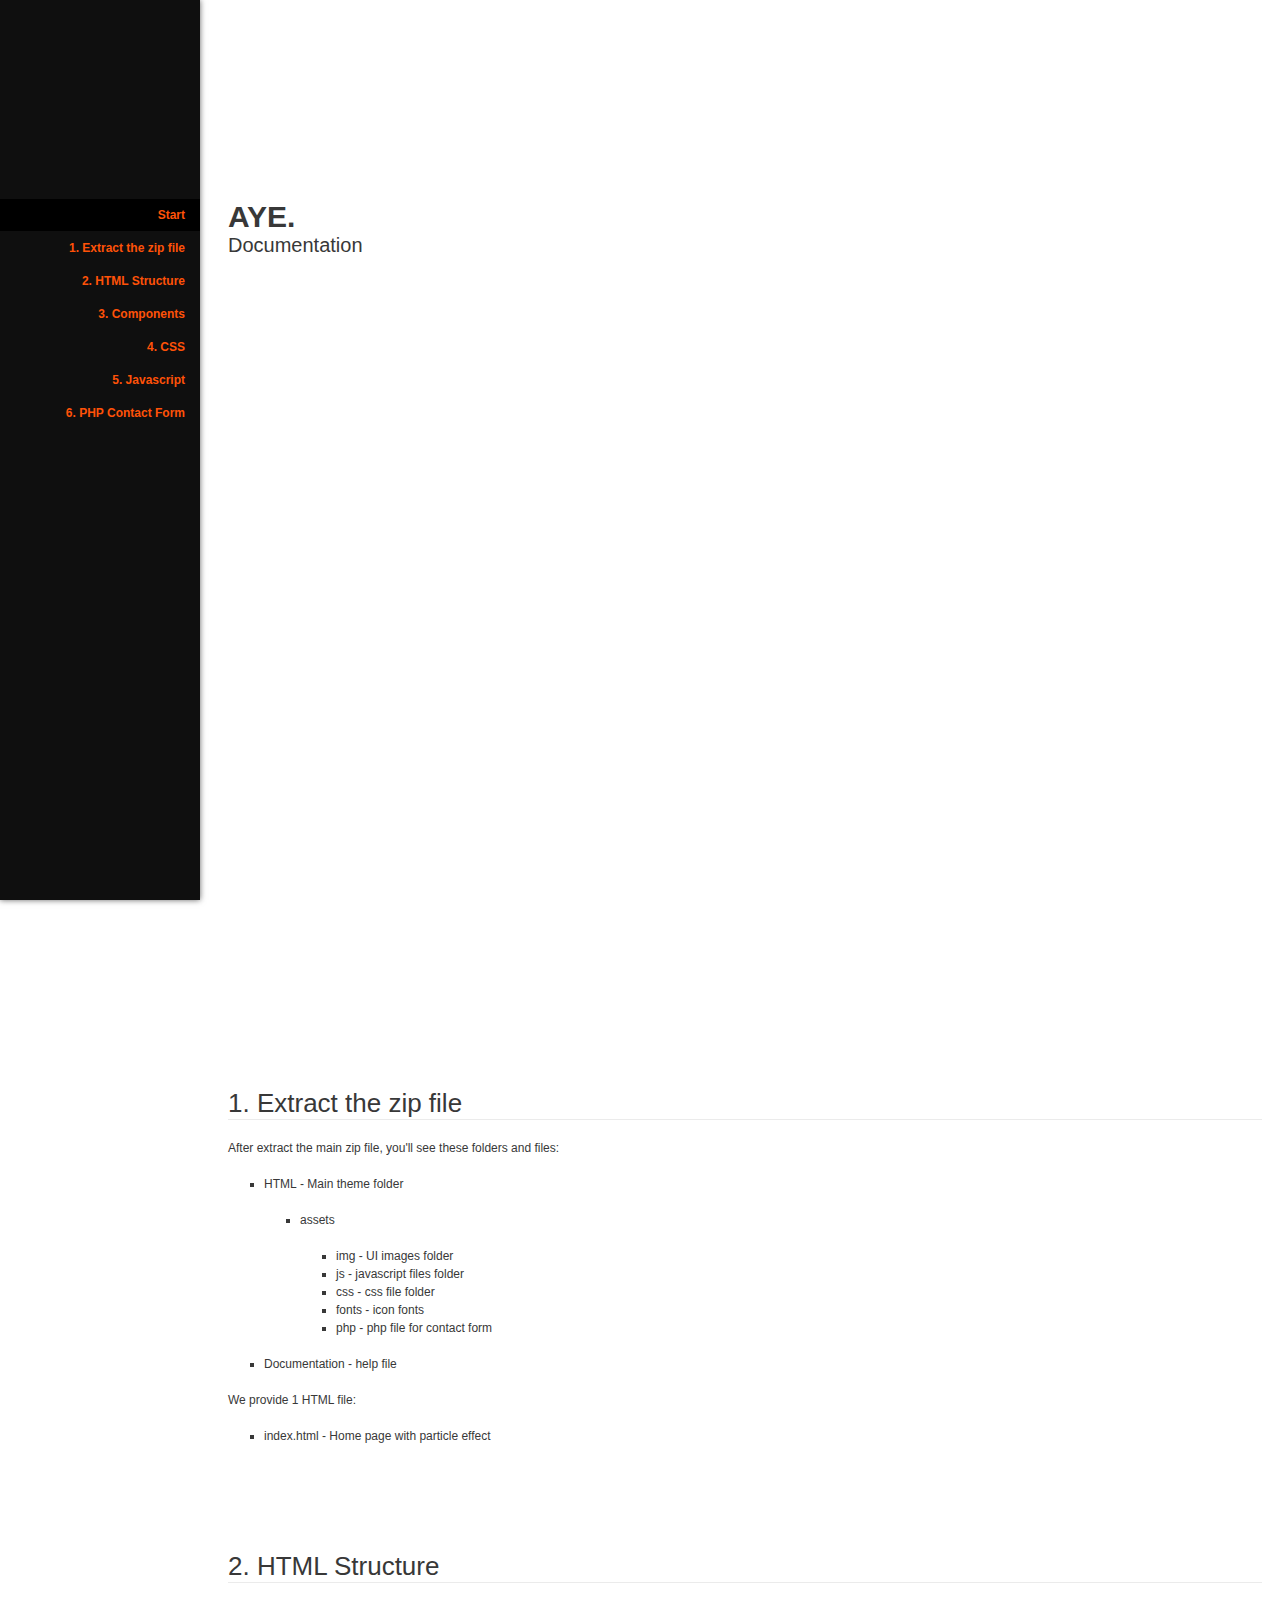
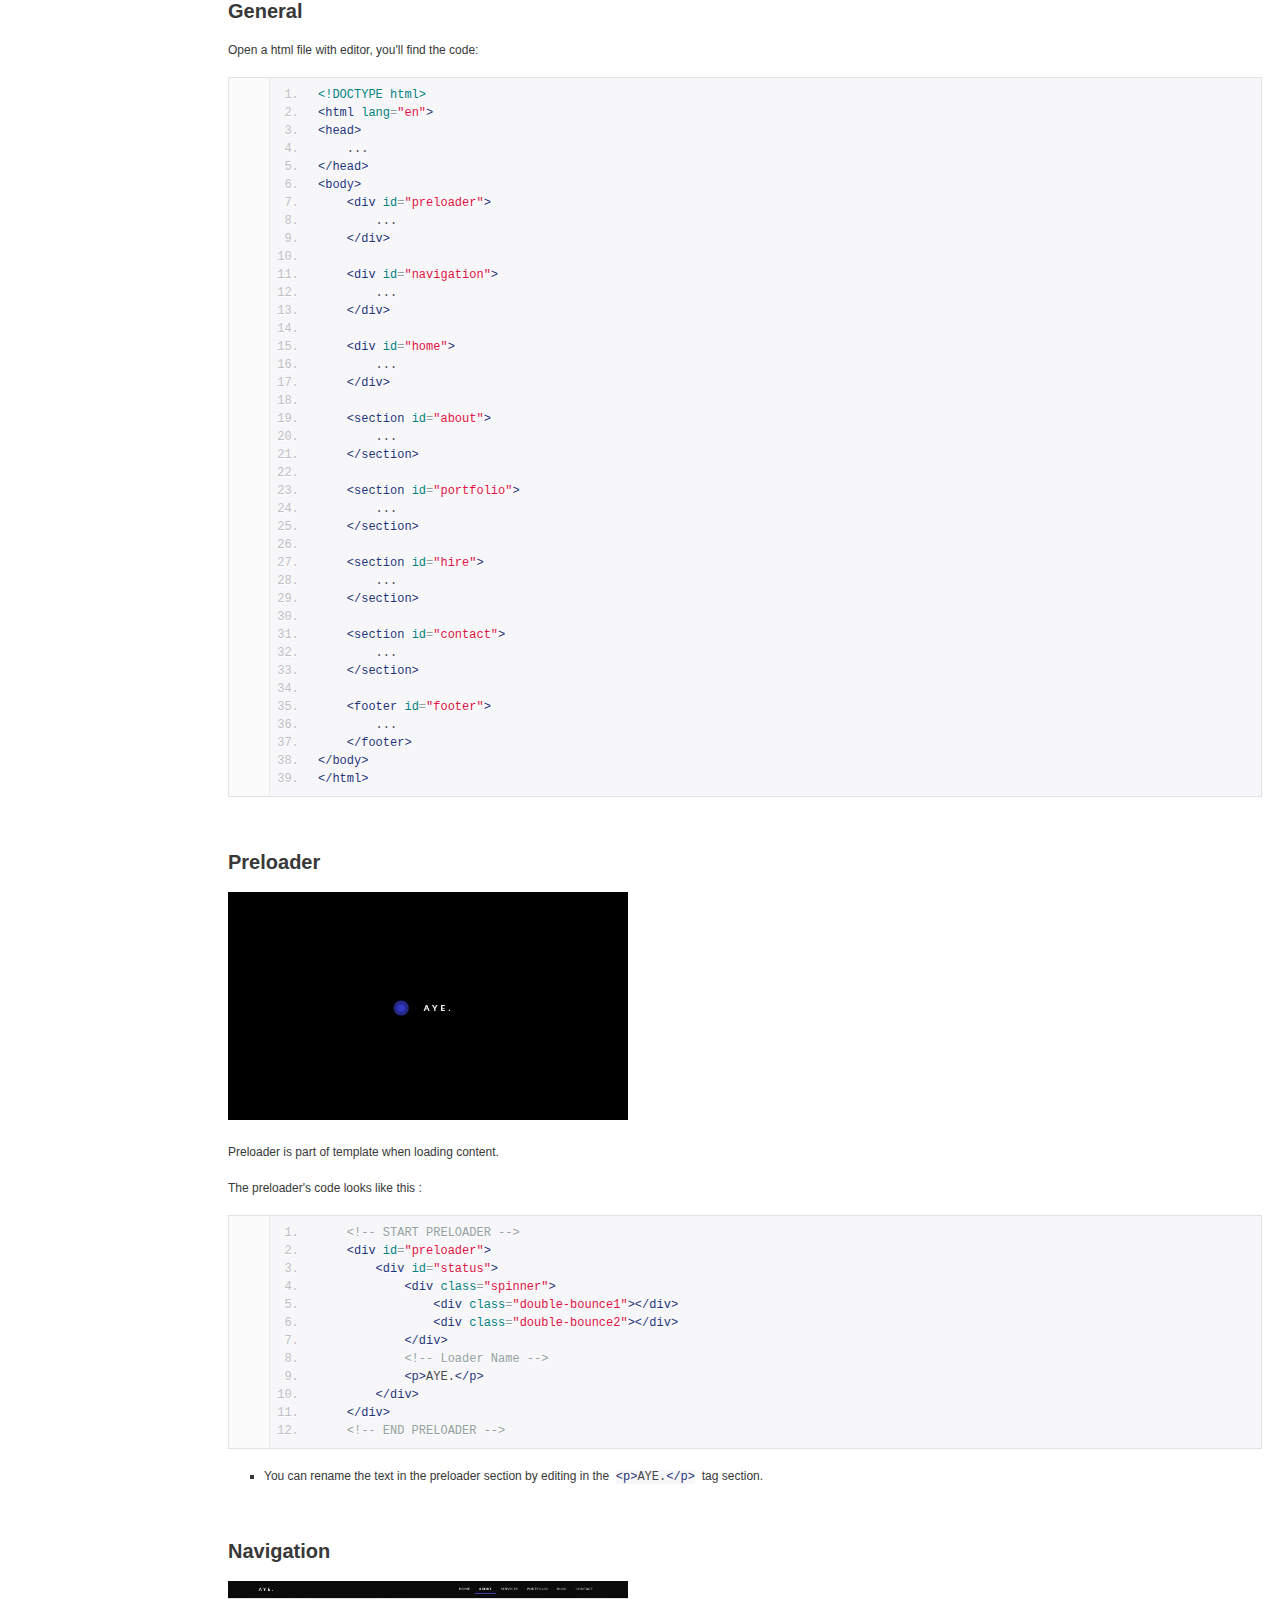
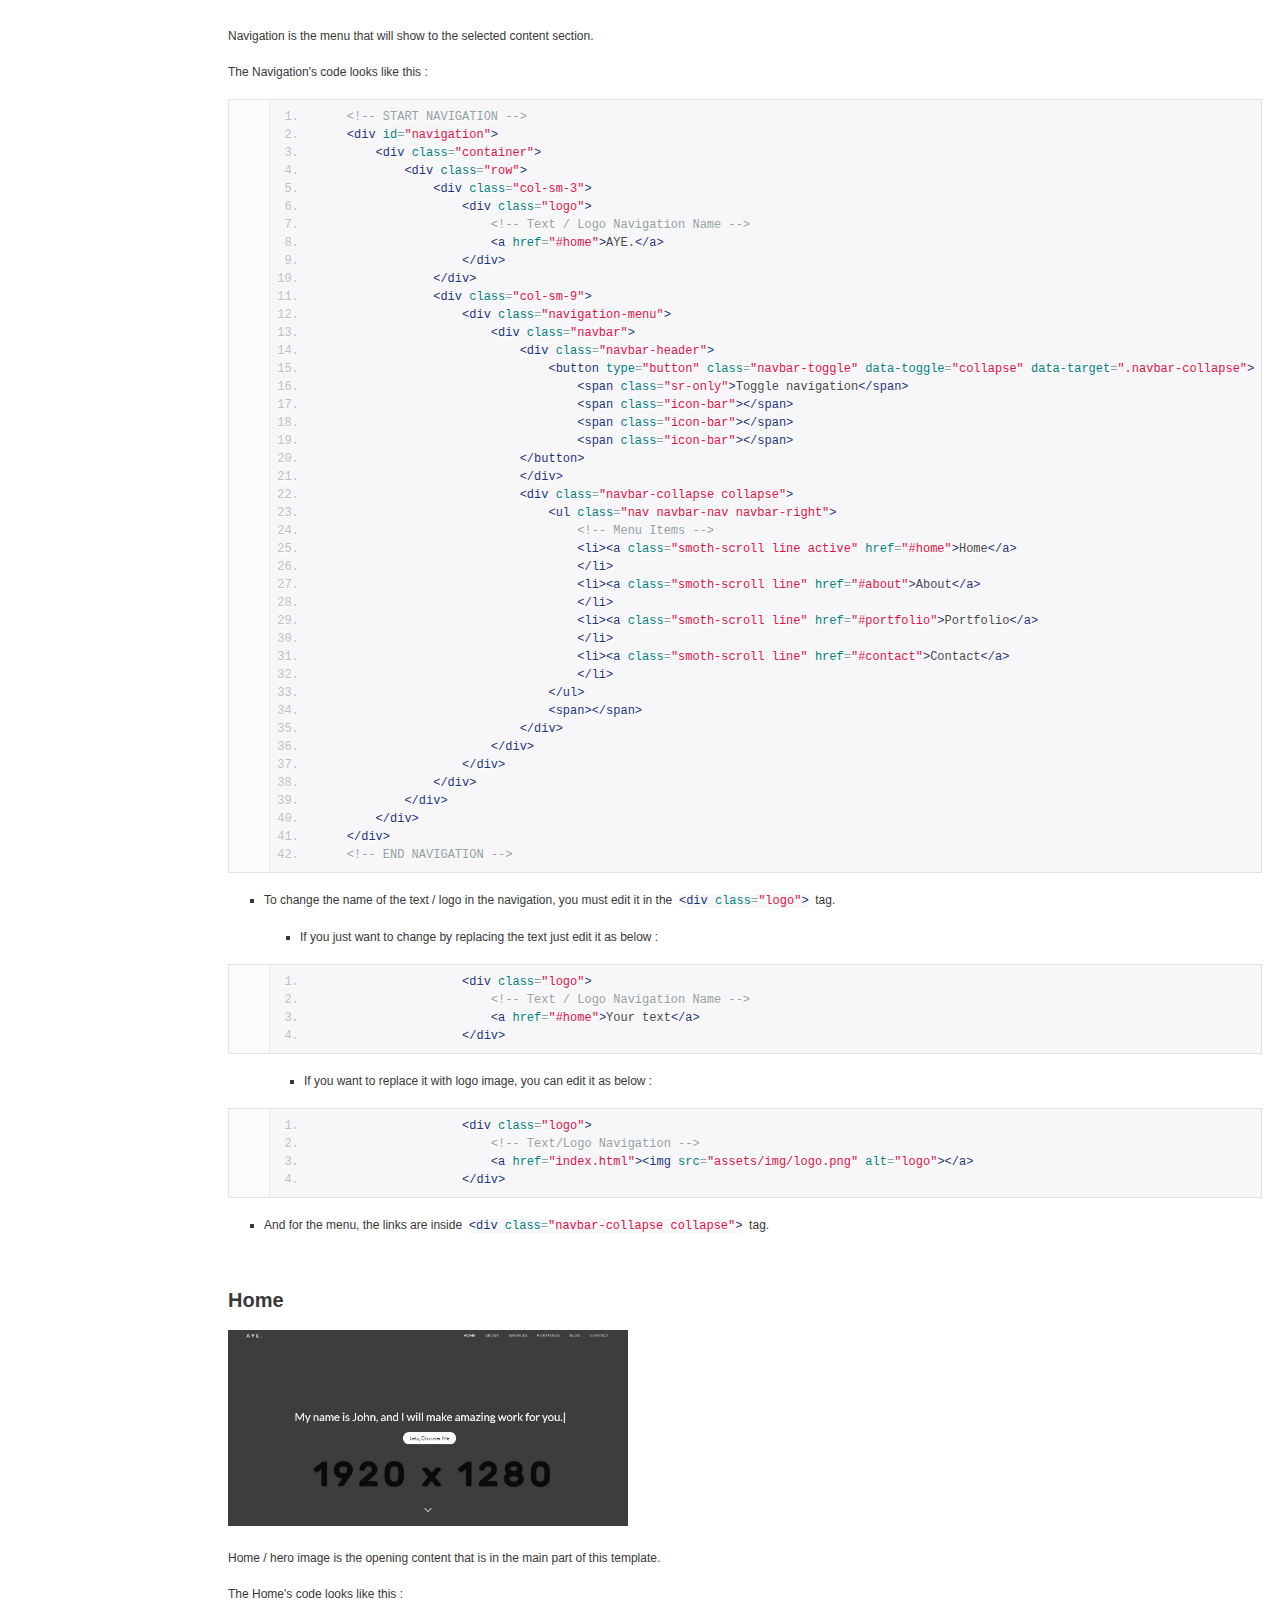
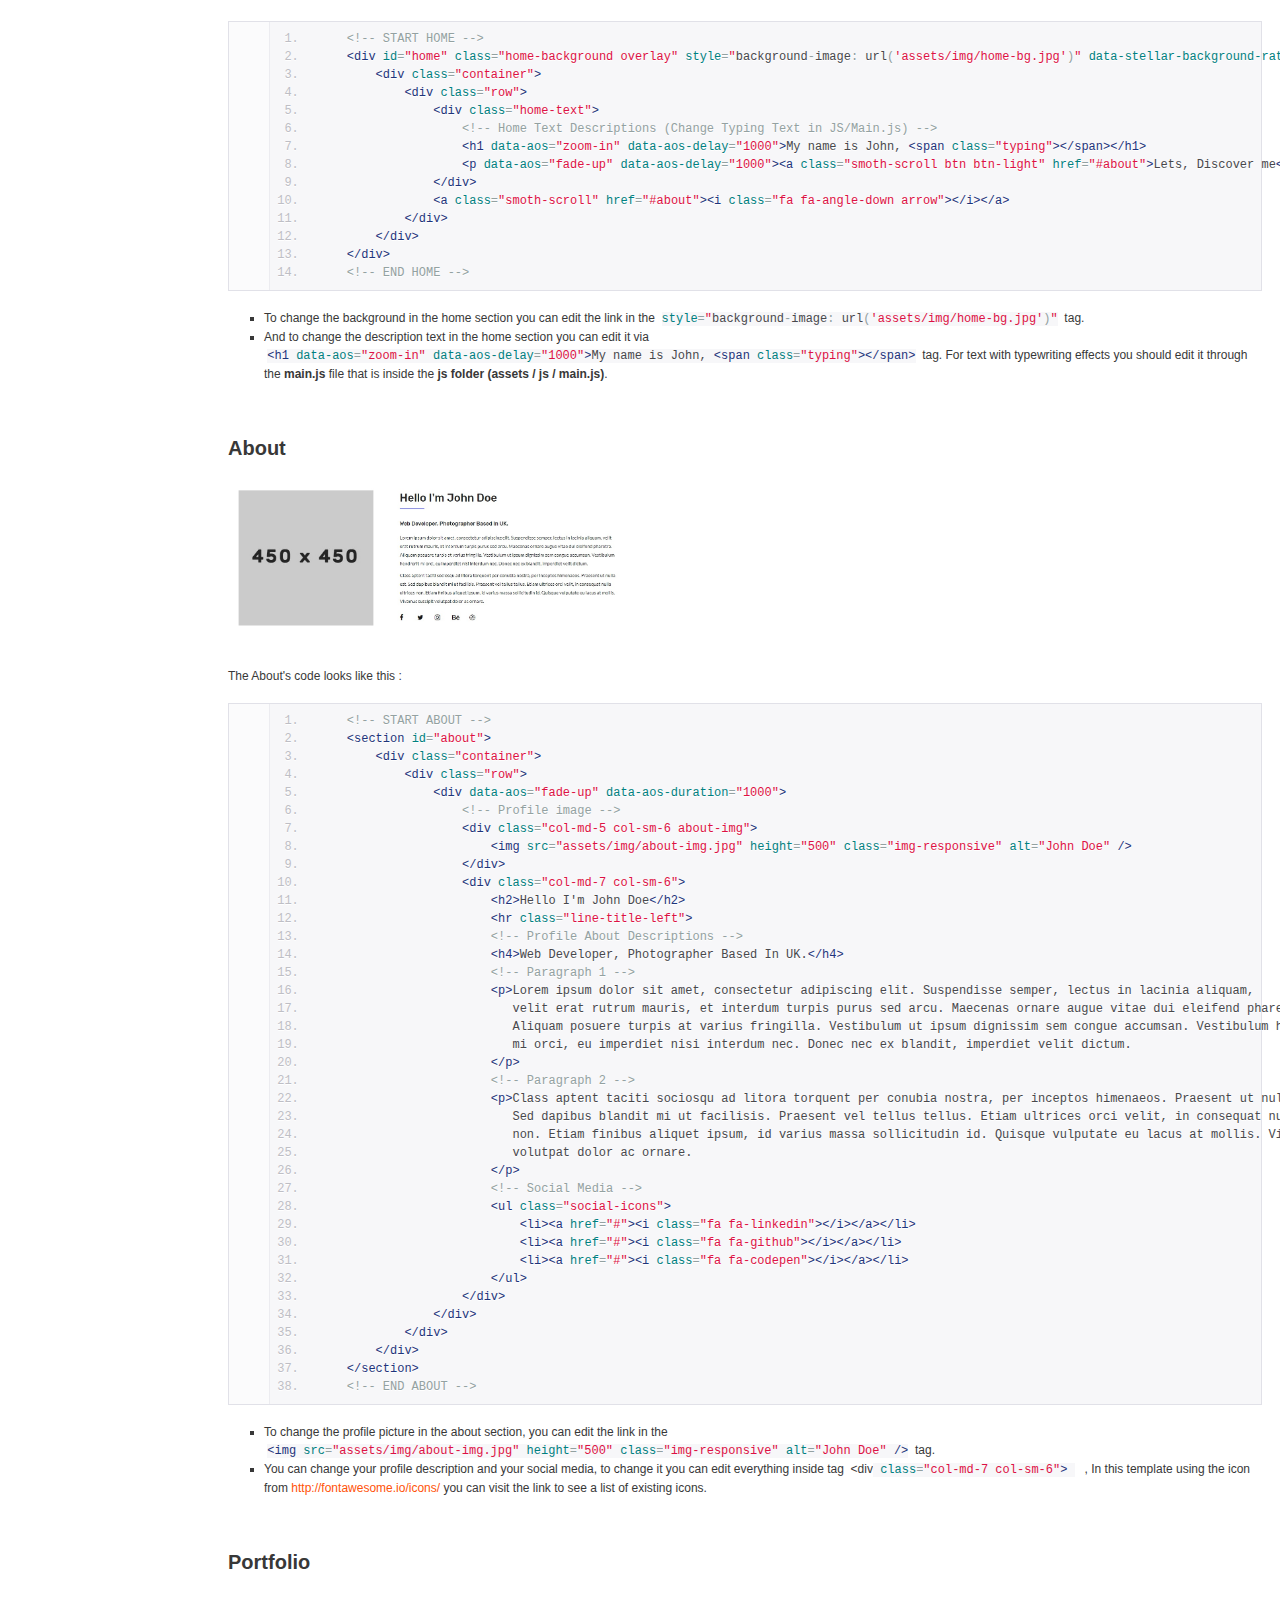
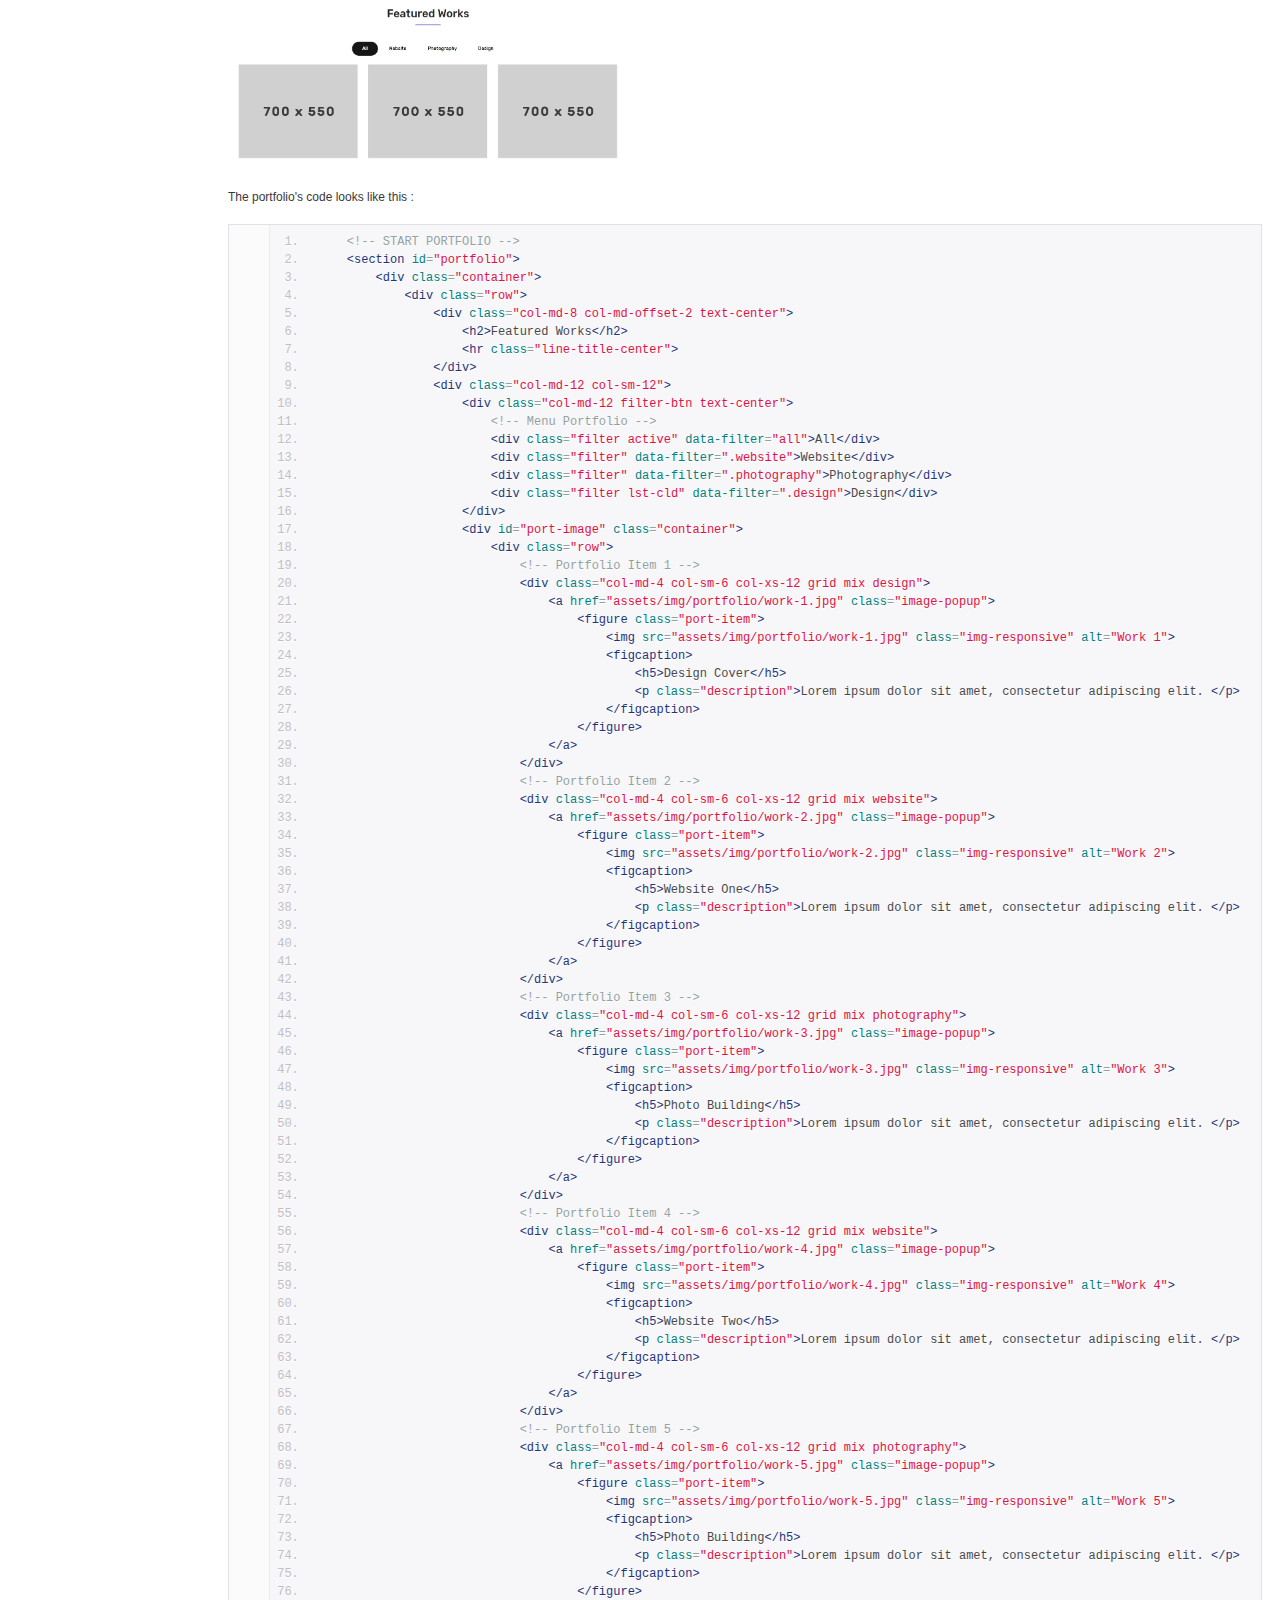
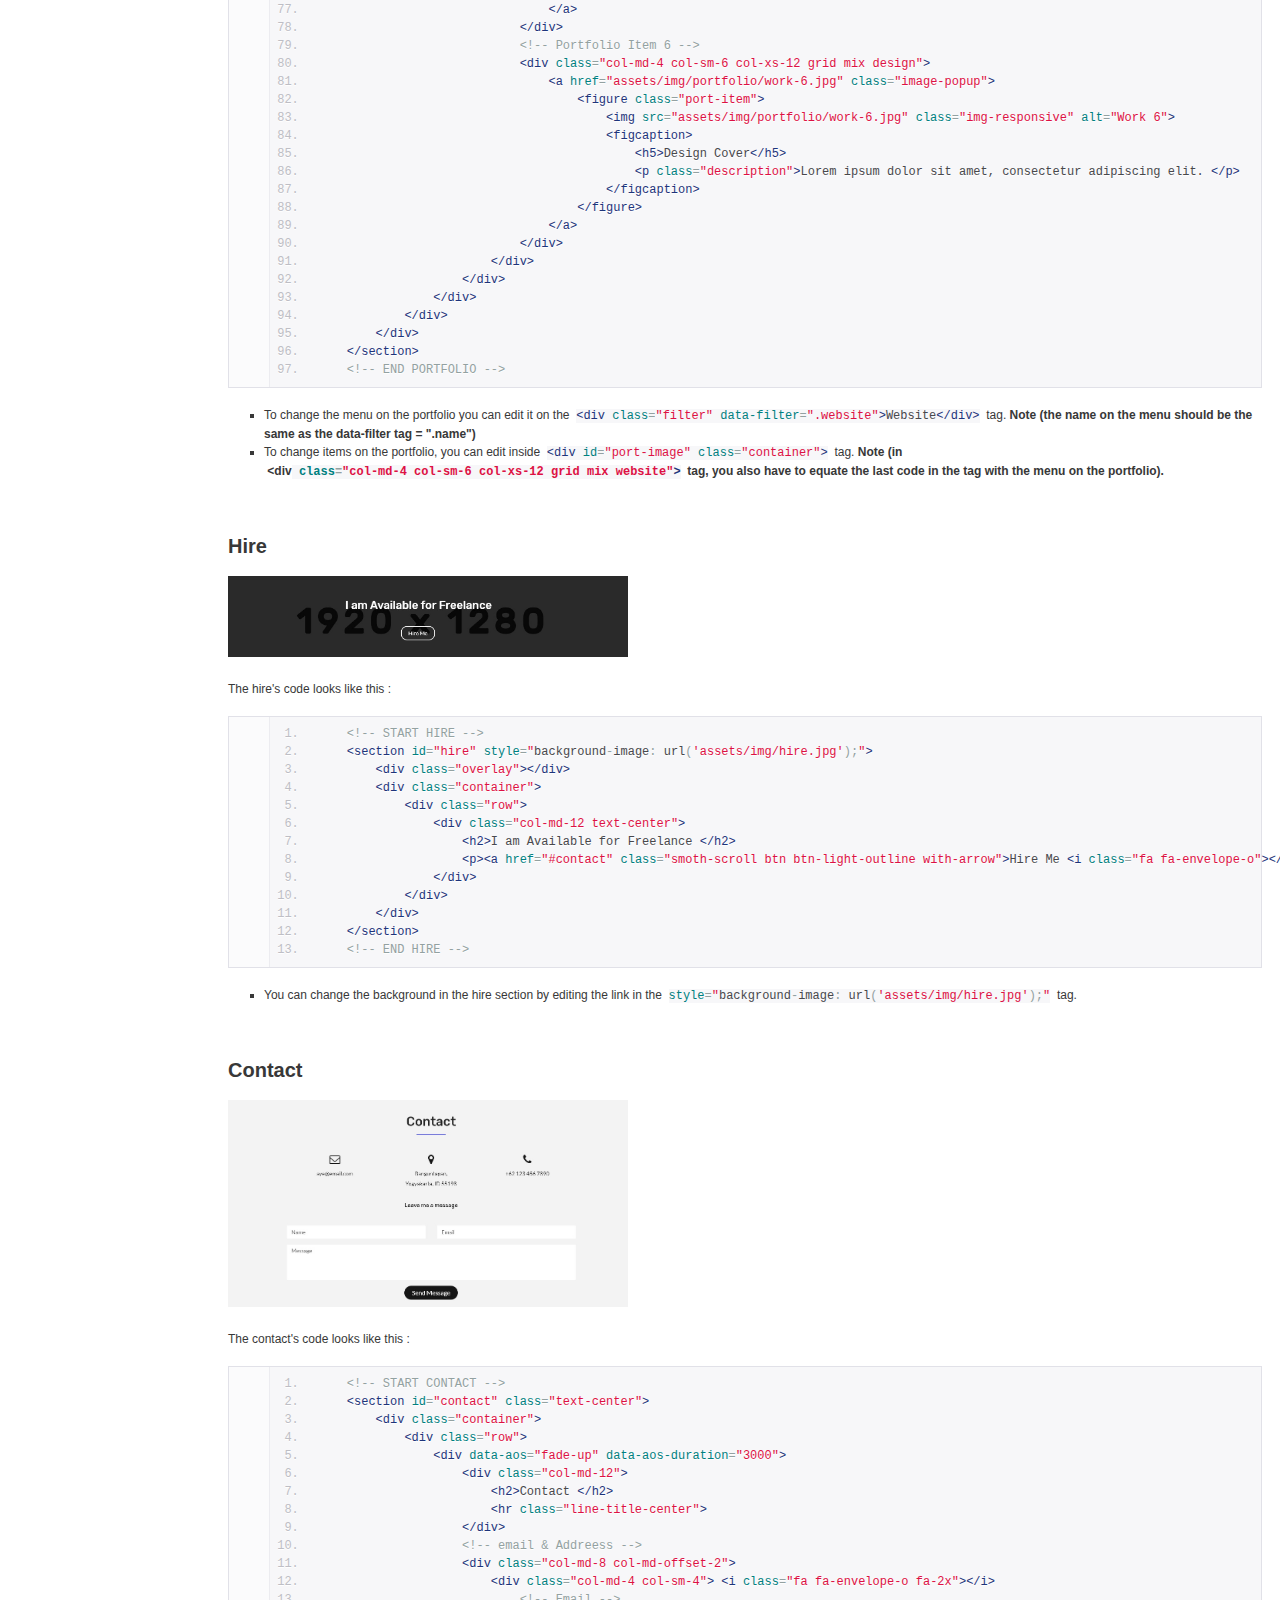
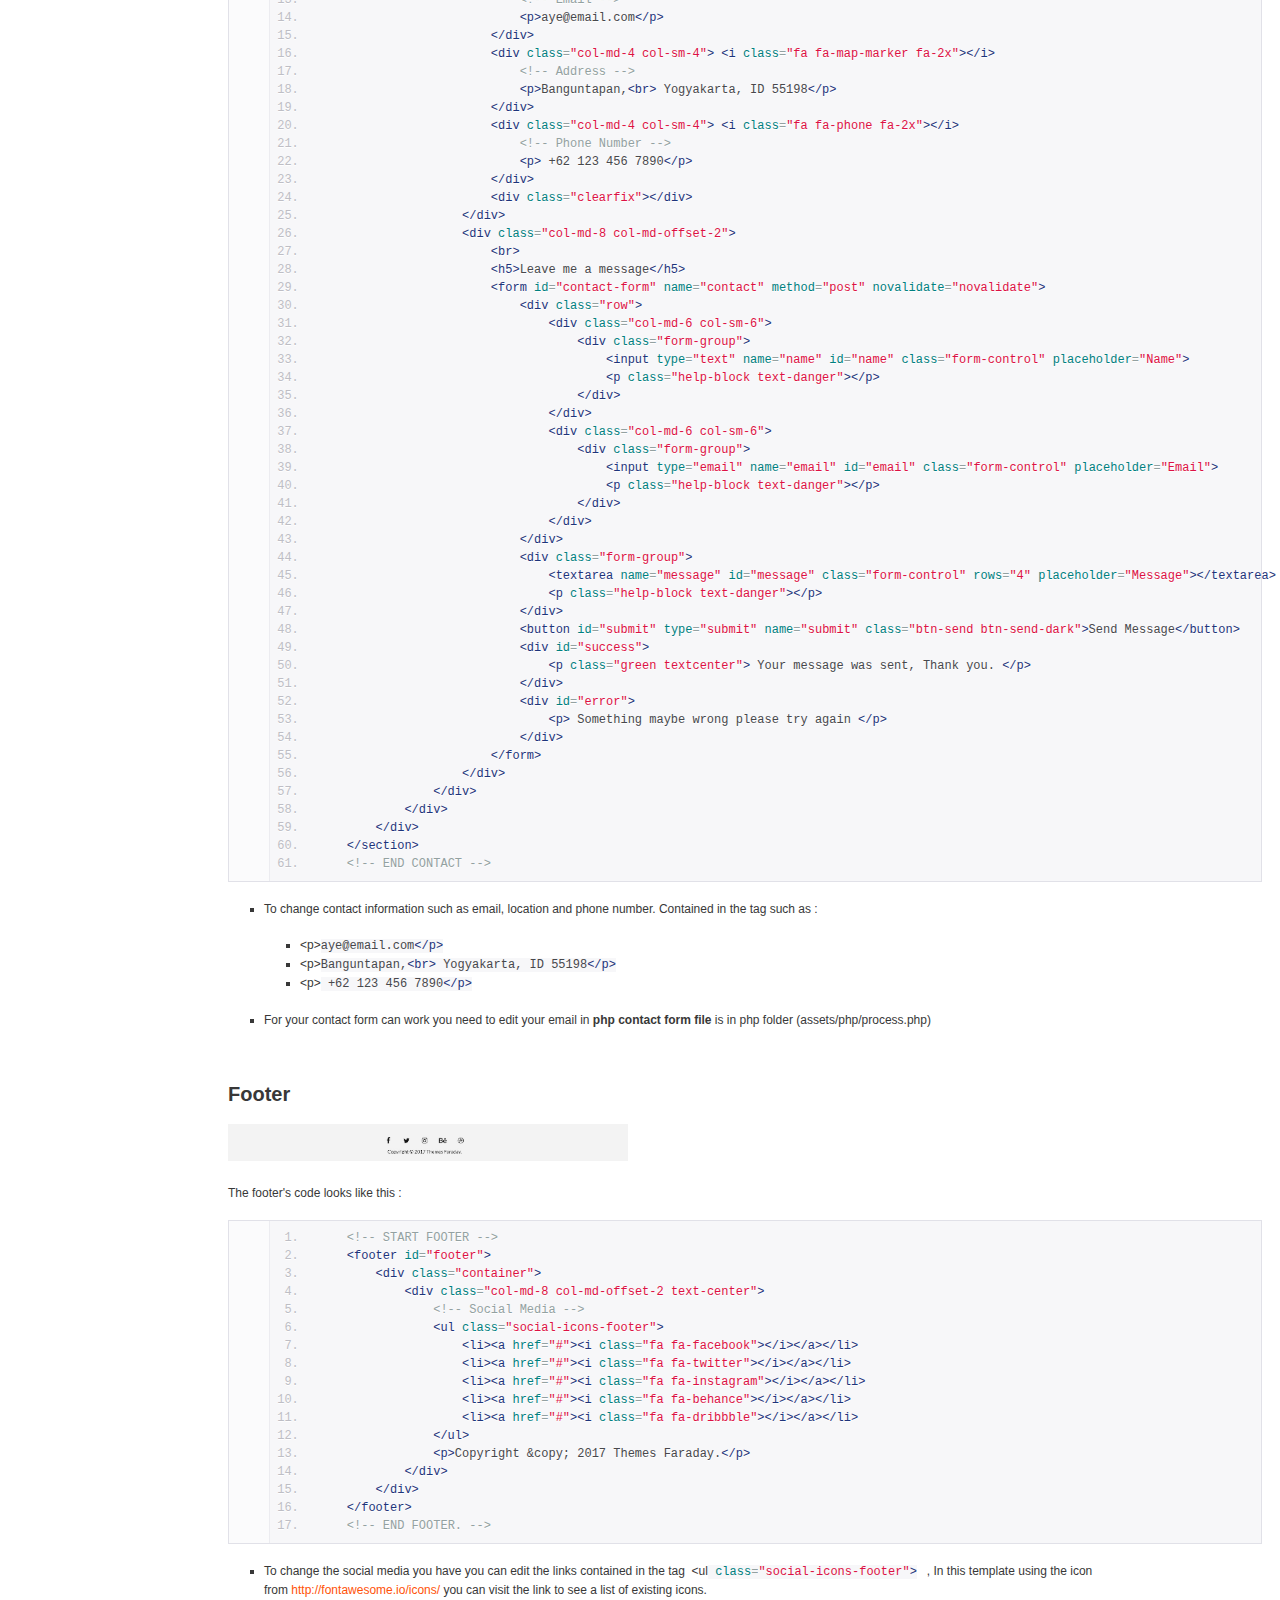
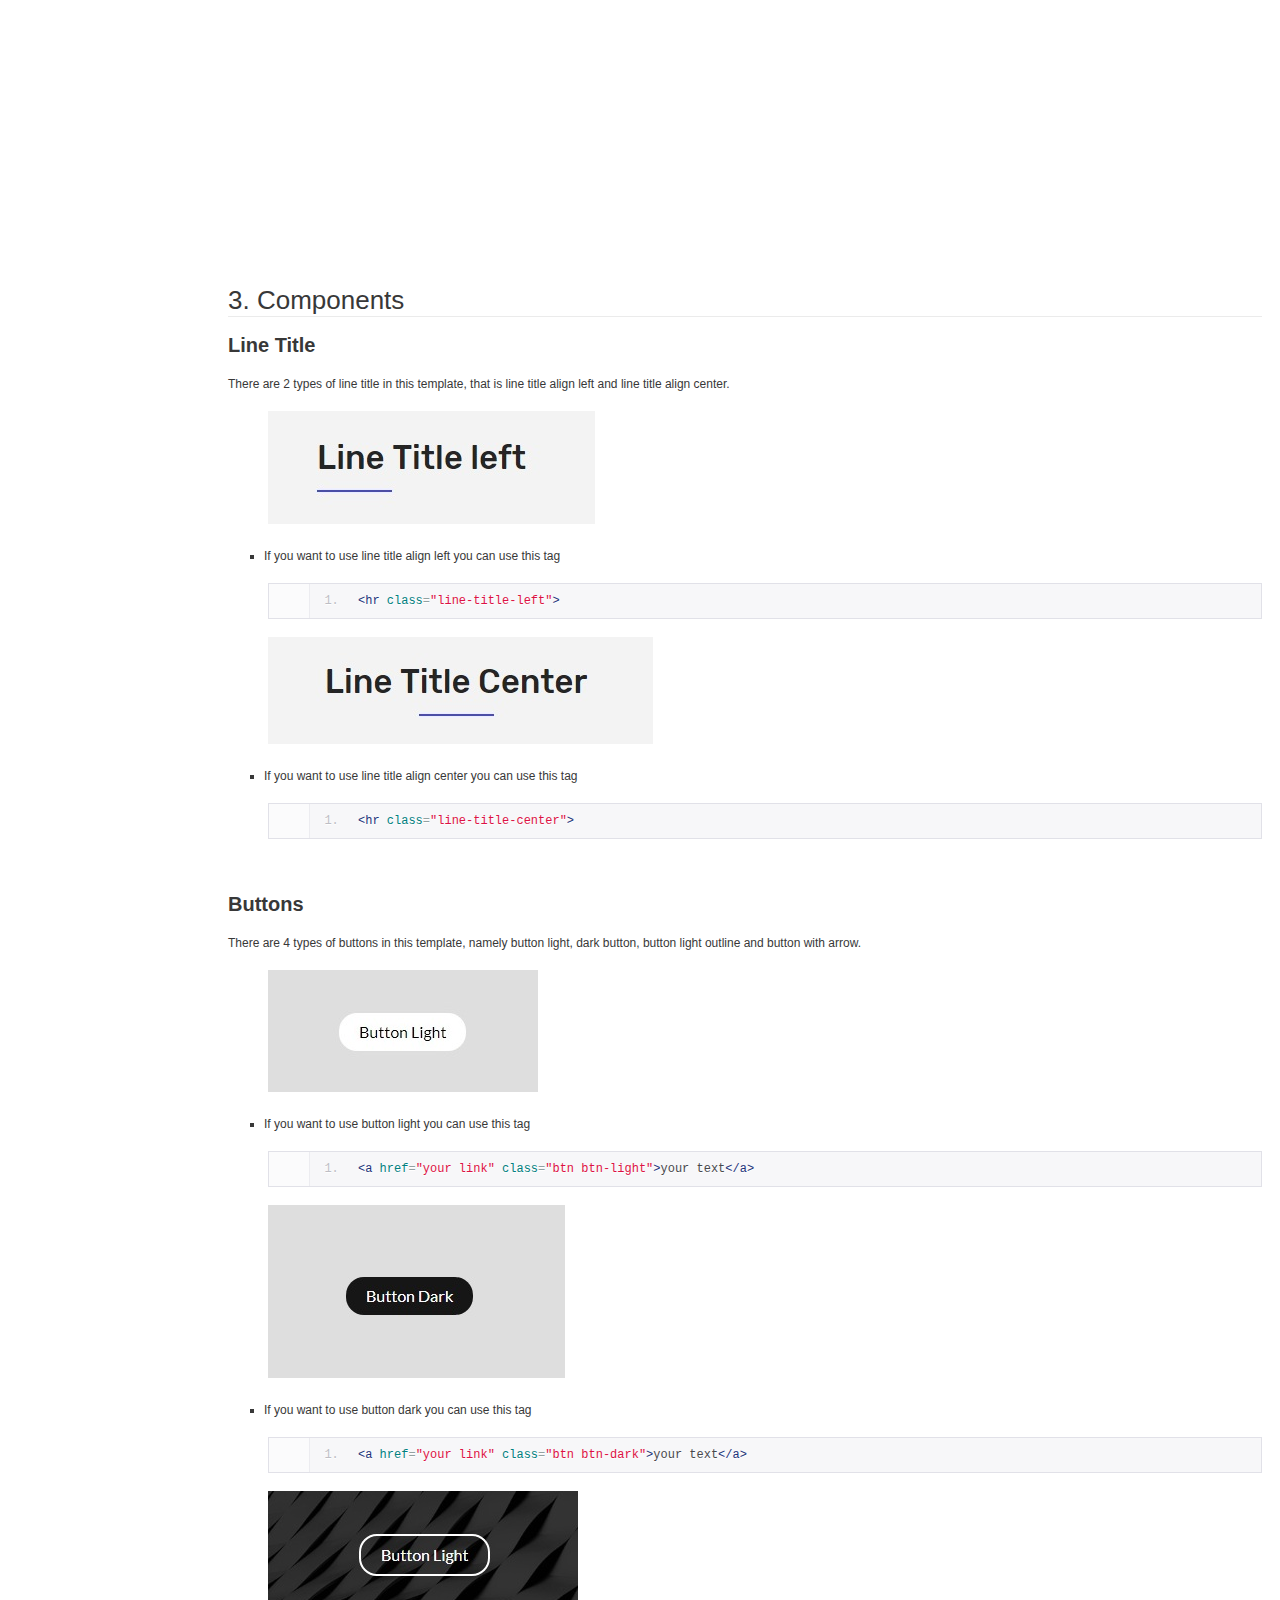
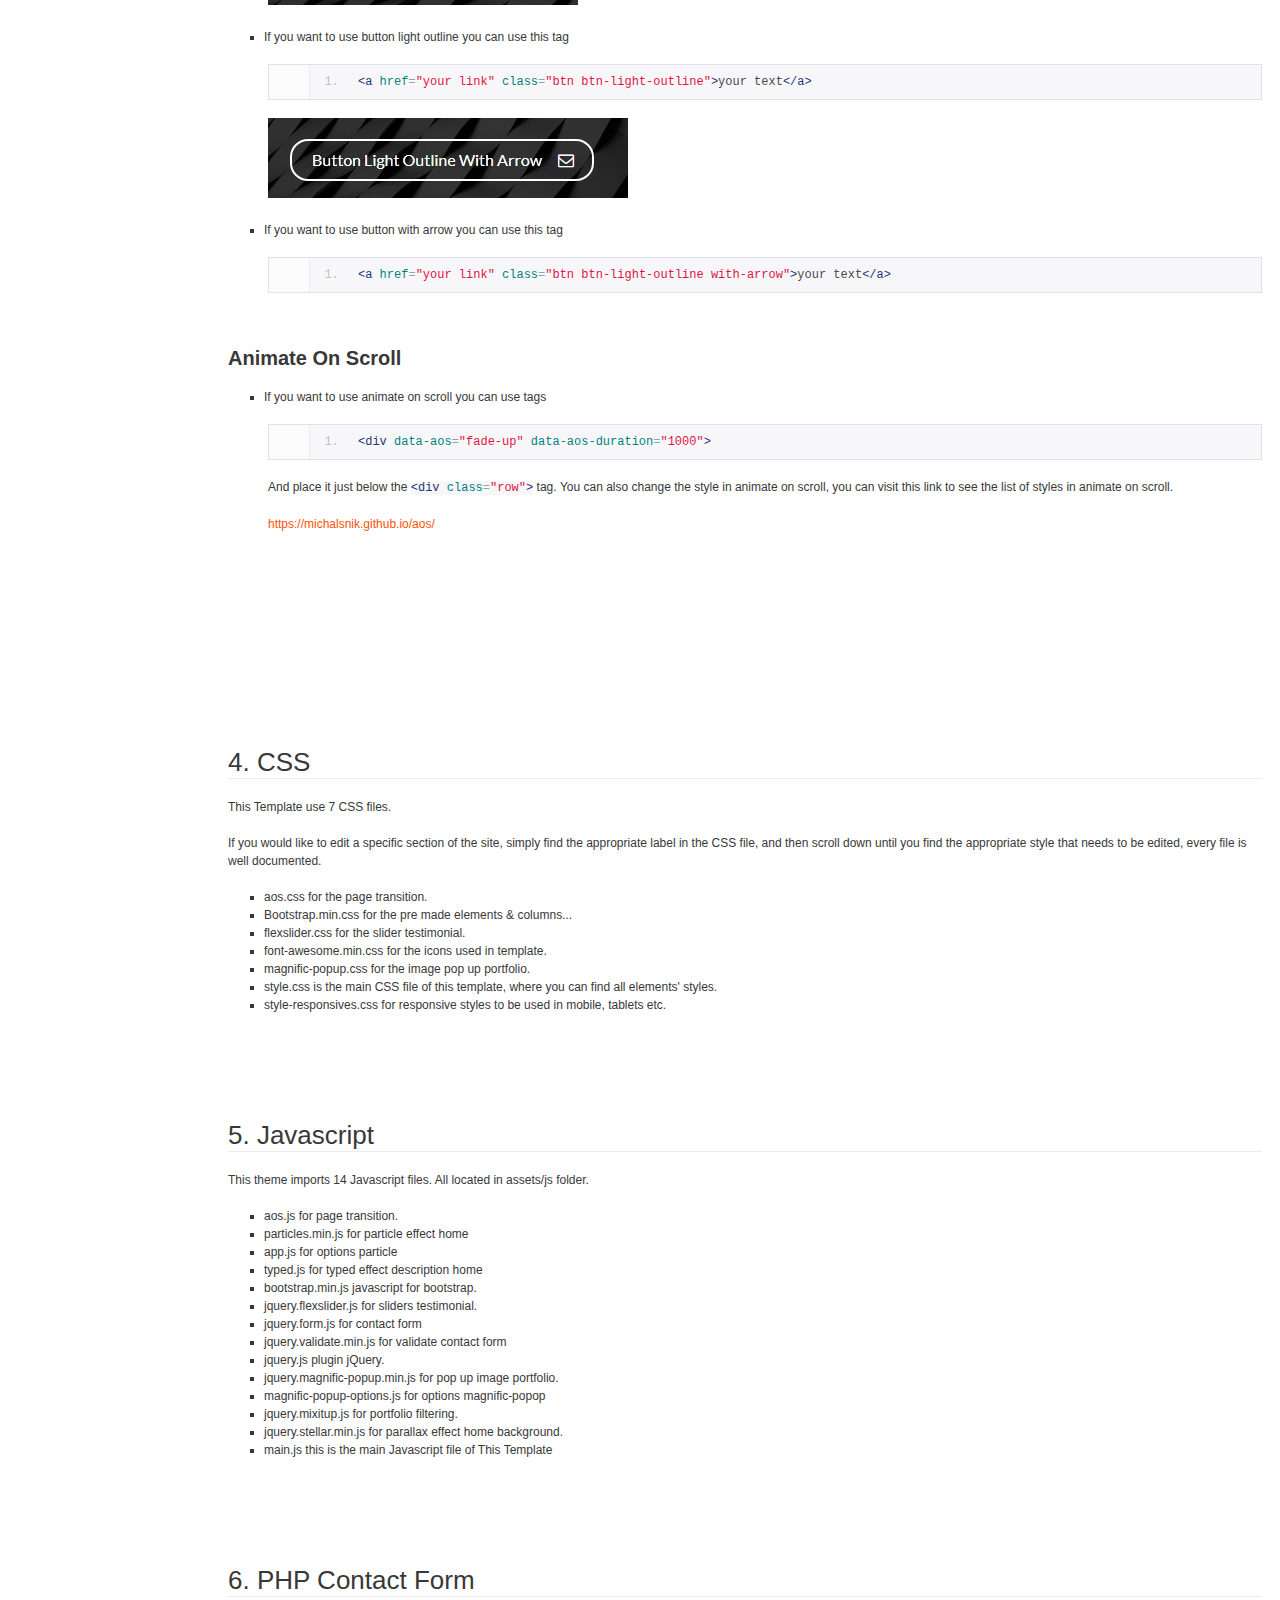
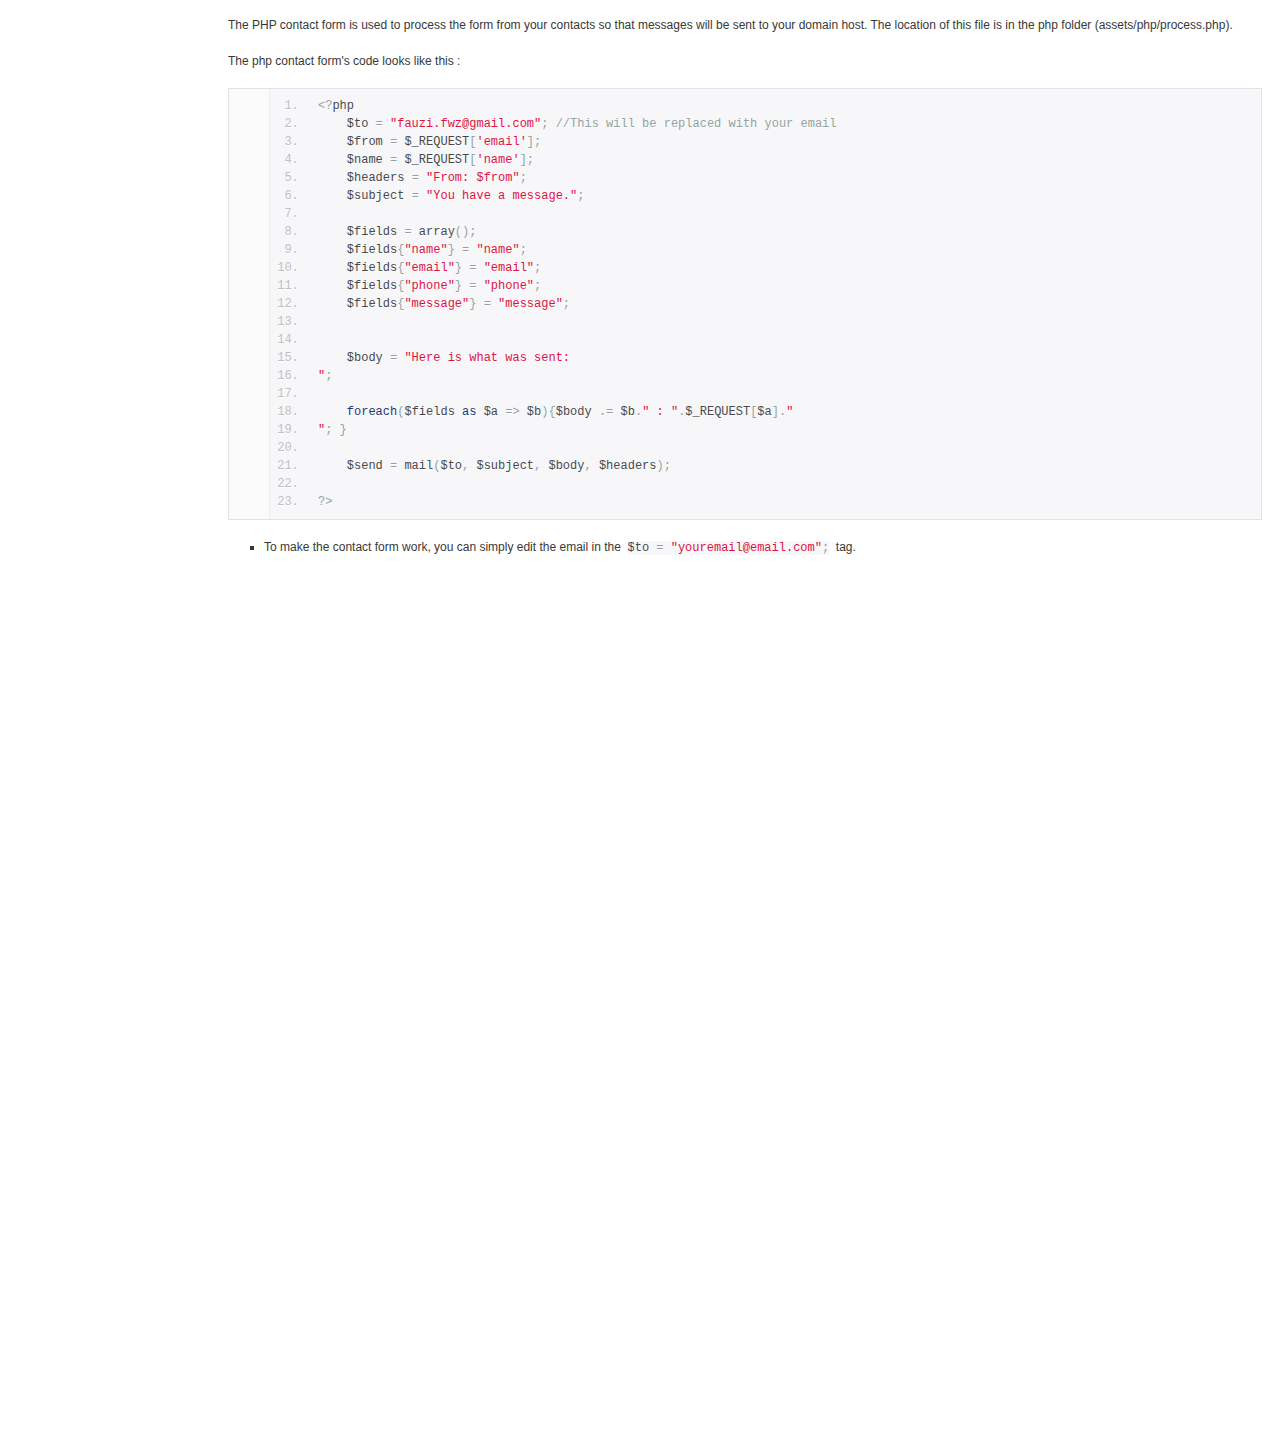
<file: theme documentation/index.html>
<!doctype html>
<!--[if IE 6 ]><html lang="en-us" class="ie6"> <![endif]-->
<!--[if IE 7 ]><html lang="en-us" class="ie7"> <![endif]-->
<!--[if IE 8 ]><html lang="en-us" class="ie8"> <![endif]-->
<!--[if (gt IE 7)|!(IE)]><!-->
<html lang="en-us"><!--<![endif]-->
<head>
	<meta charset="utf-8">

	<title>AYE. - Documentation</title>

	<meta name="description" content="">

	<link rel="stylesheet" href="assets/css/documenter_style.css" media="all">
	<link rel="stylesheet" href="assets/js/google-code-prettify/prettify.css" media="screen">
	<script src="assets/js/google-code-prettify/prettify.js"></script>
	<script src="assets/js/jquery.js"></script>

	<script src="assets/js/jquery.scrollTo.js"></script>
	<script src="assets/js/jquery.easing.js"></script>

	<script>document.createElement('section');var duration='500',easing='swing';</script>
	<script src="assets/js/script.js"></script>

	<style>
		html{background-color:#FFFFFF;color:#383838;}
		::-moz-selection{background:#000000;color:#FF5208;}
		::selection{background:#000000;color:#FF5208;}
		#documenter_sidebar #documenter_logo{background-image:url();}
		a{color:#FF5208;}
		.btn {
			border-radius:3px;
		}
		.btn-primary {
			  background-image: -moz-linear-gradient(top, #FF5208, #FF5208);
			  background-image: -ms-linear-gradient(top, #FF5208, #FF5208);
			  background-image: -webkit-gradient(linear, 0 0, 0 FF5208%, from(#0F0F0F), to(#FF5208));
			  background-image: -webkit-linear-gradient(top, #FF5208, #FF5208);
			  background-image: -o-linear-gradient(top, #FF5208, #FF5208);
			  background-image: linear-gradient(top, #FF5208, #FF5208);
			  filter: progid:DXImageTransform.Microsoft.gradient(startColorstr='#FF5208', endColorstr='#FF5208', GradientType=0);
			  border-color: #FF5208 #FF5208 #bfbfbf;
			  color:#FFFFFF;
		}
		.btn-primary:hover,
		.btn-primary:active,
		.btn-primary.active,
		.btn-primary.disabled,
		.btn-primary[disabled] {
		  border-color: #FF5208 #FF5208 #bfbfbf;
		  background-color: #FF5208;
		}
		hr{border-top:1px solid #EBEBEB;border-bottom:1px solid #FFFFFF;}
		#documenter_sidebar, #documenter_sidebar ul a{background-color:#0F0F0F;color:#FFFFFF;}
		#documenter_sidebar ul a{-webkit-text-shadow:1px 1px 0px #0F0F0F;-moz-text-shadow:1px 1px 0px #0F0F0F;text-shadow:1px 1px 0px #0F0F0F;}
		#documenter_sidebar ul{border-top:1px solid #0F0F0F;}
		#documenter_sidebar ul a{border-top:1px solid #0F0F0F;border-bottom:1px solid #0F0F0F;color:#FF5208;}
		#documenter_sidebar ul a:hover{background:#000000;color:#FF5208;border-top:1px solid #000000;}
		#documenter_sidebar ul a.current{background:#000000;color:#FF5208;border-top:1px solid #000000;}
		#documenter_copyright{display:block !important;visibility:visible !important;}
	</style>

</head>
<body class="documenter-project-aye">
	<div id="documenter_sidebar">
		<a href="#documenter_cover" id="documenter_logo"></a>
		<ul id="documenter_nav">
			<li><a class="current" href="#documenter_cover">Start</a></li>

			<li><a href="#extract_the_zip_file" title="1. Extract the zip file">1. Extract the zip file</a></li>
			<li><a href="#html_structure" title="2. HTML Structure">2. HTML Structure</a></li>
			<li><a href="#components" title="3. Components">3. Components</a></li>
			<li><a href="#css" title="4. CSS">4. CSS</a></li>
			<li><a href="#javascript" title="5. Javascript">5. Javascript</a></li>
			<li><a href="#php_contact_form" title="6. PHP Contact Form">6. PHP Contact Form</a></li>

		</ul>
	</div>
	<div id="documenter_content">
	<section id="documenter_cover">
		<h1>AYE.</h1>
		<h2>Documentation</h2>

	</section>

	<section id="extract_the_zip_file">
	<div class="page-header"><h3>1. Extract the zip file</h3><hr class="notop"></div>
<p>
	After extract the main zip file, you&#39;ll see these folders and files:</p>
<ul>
	<li>
		HTML&nbsp;- Main theme folder
		<ul>
			<li>
				assets
				<ul>
					<li>
						img - UI images folder</li>
					<li>
						js - javascript files folder</li>
					<li>
						css - css file folder</li>
					<li>
						fonts - icon fonts</li>
					<li>
						php - php file for contact form</li>
				</ul>
			</li>
		</ul>
	</li>
	<li>
		Documentation&nbsp;- help file</li>
</ul>
<p>
	We provide 1 HTML file:</p>
<ul>
	<li>
		index.html&nbsp;- Home page with particle effect</li>
</ul>
</section>
<section id="html_structure">
	<div class="page-header"><h3>2. HTML Structure</h3><hr class="notop"></div>
<h2>
	<strong>General</strong></h2>
<p>
	Open a html file with editor, you&#39;ll find the code:</p>
<pre class="prettyprint lang-html linenums">
&lt;!DOCTYPE html&gt;
&lt;html lang=&quot;en&quot;&gt;
&lt;head&gt;
    ...
&lt;/head&gt;
&lt;body&gt;
    &lt;div id=&quot;preloader&quot;&gt;
        ...
    &lt;/div&gt;

    &lt;div id=&quot;navigation&quot;&gt;
        ...
    &lt;/div&gt;

    &lt;div id=&quot;home&quot;&gt;
        ...
    &lt;/div&gt;

    &lt;section id=&quot;about&quot;&gt;
        ...
    &lt;/section&gt;

    &lt;section id=&quot;portfolio&quot;&gt;
        ...
    &lt;/section&gt;

    &lt;section id=&quot;hire&quot;&gt;
        ...
    &lt;/section&gt;

    &lt;section id=&quot;contact&quot;&gt;
        ...
    &lt;/section&gt;

    &lt;footer id=&quot;footer&quot;&gt;
        ...
    &lt;/footer&gt;
&lt;/body&gt;
&lt;/html&gt;</pre>
<p>
	&nbsp;</p>
<h2 style="margin: 0px 0px 18px; padding: 0px; border: 0px; outline: 0px; font-weight: 100; font-size: 20px; font-family: Arial, verdana, arial, sans-serif; vertical-align: baseline; color: rgb(56, 56, 56);">
	<strong>Preloader</strong></h2>
<p>
	<strong><img alt="" src="assets/images/image_10.jpg" style="width: 400px; height: 228px;"></strong></p>
<p>
	Preloader is part of template when loading content.</p>
<p>
	The preloader&#39;s code looks like this :</p>
<pre class="prettyprint lang-html linenums">
    &lt;!-- START PRELOADER --&gt;
    &lt;div id=&quot;preloader&quot;&gt;
        &lt;div id=&quot;status&quot;&gt;
            &lt;div class=&quot;spinner&quot;&gt;
                &lt;div class=&quot;double-bounce1&quot;&gt;&lt;/div&gt;
                &lt;div class=&quot;double-bounce2&quot;&gt;&lt;/div&gt;
            &lt;/div&gt;
            &lt;!-- Loader Name --&gt;
            &lt;p&gt;AYE.&lt;/p&gt;
        &lt;/div&gt;
    &lt;/div&gt;
    &lt;!-- END PRELOADER --&gt;</pre>
<ul>
	<li>
		You can rename the text in the preloader section by editing in the &nbsp;<span class="tag" style="margin: 0px; padding: 0px; border: 0px; outline: 0px; font-family: monospace; vertical-align: baseline; color: rgb(30, 52, 123); white-space: pre; background-color: rgb(247, 247, 249);">&lt;p&gt;</span><span class="pln" style="margin: 0px; padding: 0px; border: 0px; outline: 0px; font-family: monospace; vertical-align: baseline; color: rgb(72, 72, 76); white-space: pre; background-color: rgb(247, 247, 249);">AYE.</span><span class="tag" style="margin: 0px; padding: 0px; border: 0px; outline: 0px; font-family: monospace; vertical-align: baseline; color: rgb(30, 52, 123); white-space: pre; background-color: rgb(247, 247, 249);">&lt;/p&gt;</span>&nbsp;&nbsp;tag section.</li>
</ul>
<p>
	&nbsp;</p>
<h2>
	<strong>Navigation</strong></h2>
<p>
	<strong><img alt="" src="assets/images/image_12.jpg" style="width: 400px; height: 23px;"></strong></p>
<p>
	Navigation is the menu that will show to the selected content section.</p>
<p>
	The Navigation&#39;s code looks like this :</p>
<pre class="prettyprint lang-html linenums">
    &lt;!-- START NAVIGATION --&gt;
    &lt;div id=&quot;navigation&quot;&gt;
        &lt;div class=&quot;container&quot;&gt;
            &lt;div class=&quot;row&quot;&gt;
                &lt;div class=&quot;col-sm-3&quot;&gt;
                    &lt;div class=&quot;logo&quot;&gt;
                        &lt;!-- Text / Logo Navigation Name --&gt;
                        &lt;a href=&quot;#home&quot;&gt;AYE.&lt;/a&gt;
                    &lt;/div&gt;
                &lt;/div&gt;
                &lt;div class=&quot;col-sm-9&quot;&gt;
                    &lt;div class=&quot;navigation-menu&quot;&gt;
                        &lt;div class=&quot;navbar&quot;&gt;
                            &lt;div class=&quot;navbar-header&quot;&gt;
                                &lt;button type=&quot;button&quot; class=&quot;navbar-toggle&quot; data-toggle=&quot;collapse&quot; data-target=&quot;.navbar-collapse&quot;&gt;
                                    &lt;span class=&quot;sr-only&quot;&gt;Toggle navigation&lt;/span&gt;
                                    &lt;span class=&quot;icon-bar&quot;&gt;&lt;/span&gt;
                                    &lt;span class=&quot;icon-bar&quot;&gt;&lt;/span&gt;
                                    &lt;span class=&quot;icon-bar&quot;&gt;&lt;/span&gt;
                            &lt;/button&gt;
                            &lt;/div&gt;
                            &lt;div class=&quot;navbar-collapse collapse&quot;&gt;
                                &lt;ul class=&quot;nav navbar-nav navbar-right&quot;&gt;
                                    &lt;!-- Menu Items --&gt;
                                    &lt;li&gt;&lt;a class=&quot;smoth-scroll line active&quot; href=&quot;#home&quot;&gt;Home&lt;/a&gt;
                                    &lt;/li&gt;
                                    &lt;li&gt;&lt;a class=&quot;smoth-scroll line&quot; href=&quot;#about&quot;&gt;About&lt;/a&gt;
                                    &lt;/li&gt;
                                    &lt;li&gt;&lt;a class=&quot;smoth-scroll line&quot; href=&quot;#portfolio&quot;&gt;Portfolio&lt;/a&gt;
                                    &lt;/li&gt;
                                    &lt;li&gt;&lt;a class=&quot;smoth-scroll line&quot; href=&quot;#contact&quot;&gt;Contact&lt;/a&gt;
                                    &lt;/li&gt;
                                &lt;/ul&gt;
                                &lt;span&gt;&lt;/span&gt;
                            &lt;/div&gt;
                        &lt;/div&gt;
                    &lt;/div&gt;
                &lt;/div&gt;
            &lt;/div&gt;
        &lt;/div&gt;
    &lt;/div&gt;
    &lt;!-- END NAVIGATION --&gt;</pre>
<ul>
	<li>
		To change the name of the text / logo in the navigation, you must edit it in the &nbsp;<span class="tag" style="margin: 0px; padding: 0px; border: 0px; outline: 0px; font-family: monospace; vertical-align: baseline; color: rgb(30, 52, 123); white-space: pre; background-color: rgb(247, 247, 249);">&lt;div</span><span class="pln" style="margin: 0px; padding: 0px; border: 0px; outline: 0px; font-family: monospace; vertical-align: baseline; color: rgb(72, 72, 76); white-space: pre; background-color: rgb(247, 247, 249);"> </span><span class="atn" style="margin: 0px; padding: 0px; border: 0px; outline: 0px; font-family: monospace; vertical-align: baseline; color: teal; white-space: pre; background-color: rgb(247, 247, 249);">class</span><span class="pun" style="margin: 0px; padding: 0px; border: 0px; outline: 0px; font-family: monospace; vertical-align: baseline; color: rgb(147, 161, 161); white-space: pre; background-color: rgb(247, 247, 249);">=</span><span class="atv" style="margin: 0px; padding: 0px; border: 0px; outline: 0px; font-family: monospace; vertical-align: baseline; color: rgb(221, 17, 68); white-space: pre; background-color: rgb(247, 247, 249);">&quot;logo&quot;</span><span class="tag" style="margin: 0px; padding: 0px; border: 0px; outline: 0px; font-family: monospace; vertical-align: baseline; color: rgb(30, 52, 123); white-space: pre; background-color: rgb(247, 247, 249);">&gt;</span>&nbsp;&nbsp;tag.
		<ul>
			<li>
				If you just want to change by replacing the text just edit it as below :</li>
		</ul>
	</li>
</ul>
<pre class="prettyprint lang-html linenums">
                    &lt;div class=&quot;logo&quot;&gt;
                        &lt;!-- Text / Logo Navigation Name --&gt;
                        &lt;a href=&quot;#home&quot;&gt;Your text&lt;/a&gt;
                    &lt;/div&gt;</pre>
<ul style="margin-left: 40px;">
	<li>
		If you want to replace it with logo image, you can edit it as below :</li>
</ul>
<pre class="prettyprint lang-html linenums">
                    &lt;div class=&quot;logo&quot;&gt;
                        &lt;!-- Text/Logo Navigation --&gt;
                        &lt;a href=&quot;index.html&quot;&gt;&lt;img src=&quot;assets/img/logo.png&quot; alt=&quot;logo&quot;&gt;&lt;/a&gt;
                    &lt;/div&gt;</pre>
<ul>
	<li>
		And for the menu, the links are inside &nbsp;<span class="tag" style="margin: 0px; padding: 0px; border: 0px; outline: 0px; font-family: monospace; vertical-align: baseline; color: rgb(30, 52, 123); white-space: pre; background-color: rgb(247, 247, 249);">&lt;div</span><span class="pln" style="margin: 0px; padding: 0px; border: 0px; outline: 0px; font-family: monospace; vertical-align: baseline; color: rgb(72, 72, 76); white-space: pre; background-color: rgb(247, 247, 249);"> </span><span class="atn" style="margin: 0px; padding: 0px; border: 0px; outline: 0px; font-family: monospace; vertical-align: baseline; color: teal; white-space: pre; background-color: rgb(247, 247, 249);">class</span><span class="pun" style="margin: 0px; padding: 0px; border: 0px; outline: 0px; font-family: monospace; vertical-align: baseline; color: rgb(147, 161, 161); white-space: pre; background-color: rgb(247, 247, 249);">=</span><span class="atv" style="margin: 0px; padding: 0px; border: 0px; outline: 0px; font-family: monospace; vertical-align: baseline; color: rgb(221, 17, 68); white-space: pre; background-color: rgb(247, 247, 249);">&quot;navbar-collapse collapse&quot;</span><span class="tag" style="margin: 0px; padding: 0px; border: 0px; outline: 0px; font-family: monospace; vertical-align: baseline; color: rgb(30, 52, 123); white-space: pre; background-color: rgb(247, 247, 249);">&gt;</span>&nbsp; tag.</li>
</ul>
<p>
	&nbsp;</p>
<h2>
	<strong>Home</strong></h2>
<p>
	<strong><img alt="" src="assets/images/image_1.jpg" style="width: 400px; height: 196px;"></strong></p>
<p>
	Home / hero image is the opening content that is in the main part of this template.</p>
<p>
	The Home&#39;s code looks like this :</p>
<pre class="prettyprint lang-html linenums">
    &lt;!-- START HOME --&gt;
    &lt;div id=&quot;home&quot; class=&quot;home-background overlay&quot; style=&quot;background-image: url(&#39;assets/img/home-bg.jpg&#39;)&quot; data-stellar-background-ratio=&quot;0.6&quot;&gt;
        &lt;div class=&quot;container&quot;&gt;
            &lt;div class=&quot;row&quot;&gt;
                &lt;div class=&quot;home-text&quot;&gt;
                    &lt;!-- Home Text Descriptions (Change Typing Text in JS/Main.js) --&gt;
                    &lt;h1 data-aos=&quot;zoom-in&quot; data-aos-delay=&quot;1000&quot;&gt;My name is John, &lt;span class=&quot;typing&quot;&gt;&lt;/span&gt;&lt;/h1&gt;
                    &lt;p data-aos=&quot;fade-up&quot; data-aos-delay=&quot;1000&quot;&gt;&lt;a class=&quot;smoth-scroll btn btn-light&quot; href=&quot;#about&quot;&gt;Lets, Discover me&lt;/a&gt;&lt;/p&gt;
                &lt;/div&gt;
                &lt;a class=&quot;smoth-scroll&quot; href=&quot;#about&quot;&gt;&lt;i class=&quot;fa fa-angle-down arrow&quot;&gt;&lt;/i&gt;&lt;/a&gt;
            &lt;/div&gt;
        &lt;/div&gt;
    &lt;/div&gt;
    &lt;!-- END HOME --&gt;</pre>
<ul>
	<li>
		To change the background in the home section you can edit the link in the &nbsp;<span class="atn" style="margin: 0px; padding: 0px; border: 0px; outline: 0px; font-family: monospace; vertical-align: baseline; color: teal; white-space: pre; background-color: rgb(247, 247, 249);">style</span><span class="pun" style="margin: 0px; padding: 0px; border: 0px; outline: 0px; font-family: monospace; vertical-align: baseline; color: rgb(147, 161, 161); white-space: pre; background-color: rgb(247, 247, 249);">=</span><span class="atv" style="margin: 0px; padding: 0px; border: 0px; outline: 0px; font-family: monospace; vertical-align: baseline; color: rgb(221, 17, 68); white-space: pre; background-color: rgb(247, 247, 249);">&quot;</span><span class="pln" style="margin: 0px; padding: 0px; border: 0px; outline: 0px; font-family: monospace; vertical-align: baseline; color: rgb(72, 72, 76); white-space: pre; background-color: rgb(247, 247, 249);">background</span><span class="pun" style="margin: 0px; padding: 0px; border: 0px; outline: 0px; font-family: monospace; vertical-align: baseline; color: rgb(147, 161, 161); white-space: pre; background-color: rgb(247, 247, 249);">-</span><span class="pln" style="margin: 0px; padding: 0px; border: 0px; outline: 0px; font-family: monospace; vertical-align: baseline; color: rgb(72, 72, 76); white-space: pre; background-color: rgb(247, 247, 249);">image</span><span class="pun" style="margin: 0px; padding: 0px; border: 0px; outline: 0px; font-family: monospace; vertical-align: baseline; color: rgb(147, 161, 161); white-space: pre; background-color: rgb(247, 247, 249);">:</span><span class="pln" style="margin: 0px; padding: 0px; border: 0px; outline: 0px; font-family: monospace; vertical-align: baseline; color: rgb(72, 72, 76); white-space: pre; background-color: rgb(247, 247, 249);"> url</span><span class="pun" style="margin: 0px; padding: 0px; border: 0px; outline: 0px; font-family: monospace; vertical-align: baseline; color: rgb(147, 161, 161); white-space: pre; background-color: rgb(247, 247, 249);">(</span><span class="str" style="margin: 0px; padding: 0px; border: 0px; outline: 0px; font-family: monospace; vertical-align: baseline; color: rgb(221, 17, 68); white-space: pre; background-color: rgb(247, 247, 249);">&#39;assets/img/home-bg.jpg&#39;</span><span class="pun" style="margin: 0px; padding: 0px; border: 0px; outline: 0px; font-family: monospace; vertical-align: baseline; color: rgb(147, 161, 161); white-space: pre; background-color: rgb(247, 247, 249);">)</span><span class="atv" style="margin: 0px; padding: 0px; border: 0px; outline: 0px; font-family: monospace; vertical-align: baseline; color: rgb(221, 17, 68); white-space: pre; background-color: rgb(247, 247, 249);">&quot;</span>&nbsp;&nbsp;tag.</li>
	<li>
		And to change the description text in the home section you can edit it via &nbsp;<span class="tag" style="margin: 0px; padding: 0px; border: 0px; outline: 0px; font-family: monospace; vertical-align: baseline; color: rgb(30, 52, 123); white-space: pre; background-color: rgb(247, 247, 249);">&lt;h1</span><span class="pln" style="margin: 0px; padding: 0px; border: 0px; outline: 0px; font-family: monospace; vertical-align: baseline; color: rgb(72, 72, 76); white-space: pre; background-color: rgb(247, 247, 249);"> </span><span class="atn" style="margin: 0px; padding: 0px; border: 0px; outline: 0px; font-family: monospace; vertical-align: baseline; color: teal; white-space: pre; background-color: rgb(247, 247, 249);">data-aos</span><span class="pun" style="margin: 0px; padding: 0px; border: 0px; outline: 0px; font-family: monospace; vertical-align: baseline; color: rgb(147, 161, 161); white-space: pre; background-color: rgb(247, 247, 249);">=</span><span class="atv" style="margin: 0px; padding: 0px; border: 0px; outline: 0px; font-family: monospace; vertical-align: baseline; color: rgb(221, 17, 68); white-space: pre; background-color: rgb(247, 247, 249);">&quot;zoom-in&quot;</span><span class="pln" style="margin: 0px; padding: 0px; border: 0px; outline: 0px; font-family: monospace; vertical-align: baseline; color: rgb(72, 72, 76); white-space: pre; background-color: rgb(247, 247, 249);"> </span><span class="atn" style="margin: 0px; padding: 0px; border: 0px; outline: 0px; font-family: monospace; vertical-align: baseline; color: teal; white-space: pre; background-color: rgb(247, 247, 249);">data-aos-delay</span><span class="pun" style="margin: 0px; padding: 0px; border: 0px; outline: 0px; font-family: monospace; vertical-align: baseline; color: rgb(147, 161, 161); white-space: pre; background-color: rgb(247, 247, 249);">=</span><span class="atv" style="margin: 0px; padding: 0px; border: 0px; outline: 0px; font-family: monospace; vertical-align: baseline; color: rgb(221, 17, 68); white-space: pre; background-color: rgb(247, 247, 249);">&quot;1000&quot;</span><span class="tag" style="margin: 0px; padding: 0px; border: 0px; outline: 0px; font-family: monospace; vertical-align: baseline; color: rgb(30, 52, 123); white-space: pre; background-color: rgb(247, 247, 249);">&gt;</span><span class="pln" style="margin: 0px; padding: 0px; border: 0px; outline: 0px; font-family: monospace; vertical-align: baseline; color: rgb(72, 72, 76); white-space: pre; background-color: rgb(247, 247, 249);">My name is John, </span><span class="tag" style="margin: 0px; padding: 0px; border: 0px; outline: 0px; font-family: monospace; vertical-align: baseline; color: rgb(30, 52, 123); white-space: pre; background-color: rgb(247, 247, 249);">&lt;span</span><span class="pln" style="margin: 0px; padding: 0px; border: 0px; outline: 0px; font-family: monospace; vertical-align: baseline; color: rgb(72, 72, 76); white-space: pre; background-color: rgb(247, 247, 249);"> </span><span class="atn" style="margin: 0px; padding: 0px; border: 0px; outline: 0px; font-family: monospace; vertical-align: baseline; color: teal; white-space: pre; background-color: rgb(247, 247, 249);">class</span><span class="pun" style="margin: 0px; padding: 0px; border: 0px; outline: 0px; font-family: monospace; vertical-align: baseline; color: rgb(147, 161, 161); white-space: pre; background-color: rgb(247, 247, 249);">=</span><span class="atv" style="margin: 0px; padding: 0px; border: 0px; outline: 0px; font-family: monospace; vertical-align: baseline; color: rgb(221, 17, 68); white-space: pre; background-color: rgb(247, 247, 249);">&quot;typing&quot;</span><span class="tag" style="margin: 0px; padding: 0px; border: 0px; outline: 0px; font-family: monospace; vertical-align: baseline; color: rgb(30, 52, 123); white-space: pre; background-color: rgb(247, 247, 249);">&gt;&lt;/span&gt;</span>&nbsp;&nbsp;tag.&nbsp;For text with typewriting effects you should edit it through the&nbsp;<strong>main.js</strong>&nbsp;file that is inside the&nbsp;<strong>js folder&nbsp;(assets / js / main.js)</strong>.</li>
</ul>
<p>
	&nbsp;</p>
<h2>
	<strong>About</strong></h2>
<p>
	<strong><img alt="" src="assets/images/image_9.jpg" style="width: 400px; height: 166px;"></strong></p>
<p>
	The About&#39;s code looks like this :</p>
<pre class="prettyprint lang-html linenums">
    &lt;!-- START ABOUT --&gt;
    &lt;section id=&quot;about&quot;&gt;
        &lt;div class=&quot;container&quot;&gt;
            &lt;div class=&quot;row&quot;&gt;
                &lt;div data-aos=&quot;fade-up&quot; data-aos-duration=&quot;1000&quot;&gt;
                    &lt;!-- Profile image --&gt;
                    &lt;div class=&quot;col-md-5 col-sm-6 about-img&quot;&gt;
                        &lt;img src=&quot;assets/img/about-img.jpg&quot; height=&quot;500&quot; class=&quot;img-responsive&quot; alt=&quot;John Doe&quot; /&gt;
                    &lt;/div&gt;
                    &lt;div class=&quot;col-md-7 col-sm-6&quot;&gt;
                        &lt;h2&gt;Hello I&#39;m John Doe&lt;/h2&gt;
                        &lt;hr class=&quot;line-title-left&quot;&gt;
                        &lt;!-- Profile About Descriptions --&gt;
                        &lt;h4&gt;Web Developer, Photographer Based In UK.&lt;/h4&gt;
                        &lt;!-- Paragraph 1 --&gt;
                        &lt;p&gt;Lorem ipsum dolor sit amet, consectetur adipiscing elit. Suspendisse semper, lectus in lacinia aliquam,
                           velit erat rutrum mauris, et interdum turpis purus sed arcu. Maecenas ornare augue vitae dui eleifend pharetra.
                           Aliquam posuere turpis at varius fringilla. Vestibulum ut ipsum dignissim sem congue accumsan. Vestibulum hendrerit
                           mi orci, eu imperdiet nisi interdum nec. Donec nec ex blandit, imperdiet velit dictum.
                        &lt;/p&gt;
                        &lt;!-- Paragraph 2 --&gt;
                        &lt;p&gt;Class aptent taciti sociosqu ad litora torquent per conubia nostra, per inceptos himenaeos. Praesent ut nulla est.
                           Sed dapibus blandit mi ut facilisis. Praesent vel tellus tellus. Etiam ultrices orci velit, in consequat nulla ultrices
                           non. Etiam finibus aliquet ipsum, id varius massa sollicitudin id. Quisque vulputate eu lacus at mollis. Vivamus suscipit
                           volutpat dolor ac ornare.
                        &lt;/p&gt;
                        &lt;!-- Social Media --&gt;
                        &lt;ul class=&quot;social-icons&quot;&gt;
                            &lt;li&gt;&lt;a href=&quot;#&quot;&gt;&lt;i class=&quot;fa fa-linkedin&quot;&gt;&lt;/i&gt;&lt;/a&gt;&lt;/li&gt;
                            &lt;li&gt;&lt;a href=&quot;#&quot;&gt;&lt;i class=&quot;fa fa-github&quot;&gt;&lt;/i&gt;&lt;/a&gt;&lt;/li&gt;
                            &lt;li&gt;&lt;a href=&quot;#&quot;&gt;&lt;i class=&quot;fa fa-codepen&quot;&gt;&lt;/i&gt;&lt;/a&gt;&lt;/li&gt;
                        &lt;/ul&gt;
                    &lt;/div&gt;
                &lt;/div&gt;
            &lt;/div&gt;
        &lt;/div&gt;
    &lt;/section&gt;
    &lt;!-- END ABOUT --&gt;</pre>
<ul>
	<li>
		To change the profile picture in the about section, you can edit the link in the &nbsp;<span class="tag" style="margin: 0px; padding: 0px; border: 0px; outline: 0px; font-family: monospace; vertical-align: baseline; color: rgb(30, 52, 123); white-space: pre; background-color: rgb(247, 247, 249);">&lt;img</span><span class="pln" style="margin: 0px; padding: 0px; border: 0px; outline: 0px; font-family: monospace; vertical-align: baseline; color: rgb(72, 72, 76); white-space: pre; background-color: rgb(247, 247, 249);"> </span><span class="atn" style="margin: 0px; padding: 0px; border: 0px; outline: 0px; font-family: monospace; vertical-align: baseline; color: teal; white-space: pre; background-color: rgb(247, 247, 249);">src</span><span class="pun" style="margin: 0px; padding: 0px; border: 0px; outline: 0px; font-family: monospace; vertical-align: baseline; color: rgb(147, 161, 161); white-space: pre; background-color: rgb(247, 247, 249);">=</span><span class="atv" style="margin: 0px; padding: 0px; border: 0px; outline: 0px; font-family: monospace; vertical-align: baseline; color: rgb(221, 17, 68); white-space: pre; background-color: rgb(247, 247, 249);">&quot;assets/img/about-img.jpg&quot;</span><span class="pln" style="margin: 0px; padding: 0px; border: 0px; outline: 0px; font-family: monospace; vertical-align: baseline; color: rgb(72, 72, 76); white-space: pre; background-color: rgb(247, 247, 249);"> </span><span class="atn" style="margin: 0px; padding: 0px; border: 0px; outline: 0px; font-family: monospace; vertical-align: baseline; color: teal; white-space: pre; background-color: rgb(247, 247, 249);">height</span><span class="pun" style="margin: 0px; padding: 0px; border: 0px; outline: 0px; font-family: monospace; vertical-align: baseline; color: rgb(147, 161, 161); white-space: pre; background-color: rgb(247, 247, 249);">=</span><span class="atv" style="margin: 0px; padding: 0px; border: 0px; outline: 0px; font-family: monospace; vertical-align: baseline; color: rgb(221, 17, 68); white-space: pre; background-color: rgb(247, 247, 249);">&quot;500&quot;</span><span class="pln" style="margin: 0px; padding: 0px; border: 0px; outline: 0px; font-family: monospace; vertical-align: baseline; color: rgb(72, 72, 76); white-space: pre; background-color: rgb(247, 247, 249);"> </span><span class="atn" style="margin: 0px; padding: 0px; border: 0px; outline: 0px; font-family: monospace; vertical-align: baseline; color: teal; white-space: pre; background-color: rgb(247, 247, 249);">class</span><span class="pun" style="margin: 0px; padding: 0px; border: 0px; outline: 0px; font-family: monospace; vertical-align: baseline; color: rgb(147, 161, 161); white-space: pre; background-color: rgb(247, 247, 249);">=</span><span class="atv" style="margin: 0px; padding: 0px; border: 0px; outline: 0px; font-family: monospace; vertical-align: baseline; color: rgb(221, 17, 68); white-space: pre; background-color: rgb(247, 247, 249);">&quot;img-responsive&quot;</span><span class="pln" style="margin: 0px; padding: 0px; border: 0px; outline: 0px; font-family: monospace; vertical-align: baseline; color: rgb(72, 72, 76); white-space: pre; background-color: rgb(247, 247, 249);"> </span><span class="atn" style="margin: 0px; padding: 0px; border: 0px; outline: 0px; font-family: monospace; vertical-align: baseline; color: teal; white-space: pre; background-color: rgb(247, 247, 249);">alt</span><span class="pun" style="margin: 0px; padding: 0px; border: 0px; outline: 0px; font-family: monospace; vertical-align: baseline; color: rgb(147, 161, 161); white-space: pre; background-color: rgb(247, 247, 249);">=</span><span class="atv" style="margin: 0px; padding: 0px; border: 0px; outline: 0px; font-family: monospace; vertical-align: baseline; color: rgb(221, 17, 68); white-space: pre; background-color: rgb(247, 247, 249);">&quot;John Doe&quot;</span><span class="pln" style="margin: 0px; padding: 0px; border: 0px; outline: 0px; font-family: monospace; vertical-align: baseline; color: rgb(72, 72, 76); white-space: pre; background-color: rgb(247, 247, 249);"> </span><span class="tag" style="margin: 0px; padding: 0px; border: 0px; outline: 0px; font-family: monospace; vertical-align: baseline; color: rgb(30, 52, 123); white-space: pre; background-color: rgb(247, 247, 249);">/&gt;</span>&nbsp;&nbsp;tag.</li>
	<li>
		You can change your profile description and your social media, to change it you can edit everything inside tag &nbsp;&lt;div<span class="pln" style="margin: 0px; padding: 0px; border: 0px; outline: 0px; font-family: monospace; vertical-align: baseline; color: rgb(72, 72, 76); white-space: pre; background-color: rgb(247, 247, 249);"> </span><span class="atn" style="margin: 0px; padding: 0px; border: 0px; outline: 0px; font-family: monospace; vertical-align: baseline; color: teal; white-space: pre; background-color: rgb(247, 247, 249);">class</span><span class="pun" style="margin: 0px; padding: 0px; border: 0px; outline: 0px; font-family: monospace; vertical-align: baseline; color: rgb(147, 161, 161); white-space: pre; background-color: rgb(247, 247, 249);">=</span><span class="atv" style="margin: 0px; padding: 0px; border: 0px; outline: 0px; font-family: monospace; vertical-align: baseline; color: rgb(221, 17, 68); white-space: pre; background-color: rgb(247, 247, 249);">&quot;col-md-7 col-sm-6&quot;</span><span class="tag" style="margin: 0px; padding: 0px; border: 0px; outline: 0px; font-family: monospace; vertical-align: baseline; color: rgb(30, 52, 123); white-space: pre; background-color: rgb(247, 247, 249);">&gt; </span>&nbsp; &nbsp;, In this template using the icon from&nbsp;<a href="http://fontawesome.io/icons/" target="_blank">http://fontawesome.io/icons/</a>&nbsp;you can visit the link to see a list of existing icons.</li>
</ul>
<p>
	&nbsp;</p>
<h2>
	<strong>Portfolio</strong></h2>
<p>
	<img alt="" src="assets/images/image_14.jpg" style="width: 400px; height: 173px;"></p>
<p>
	The portfolio&#39;s code looks like this :</p>
<pre class="prettyprint lang-html linenums">
    &lt;!-- START PORTFOLIO --&gt;
    &lt;section id=&quot;portfolio&quot;&gt;
        &lt;div class=&quot;container&quot;&gt;
            &lt;div class=&quot;row&quot;&gt;
                &lt;div class=&quot;col-md-8 col-md-offset-2 text-center&quot;&gt;
                    &lt;h2&gt;Featured Works&lt;/h2&gt;
                    &lt;hr class=&quot;line-title-center&quot;&gt;
                &lt;/div&gt;
                &lt;div class=&quot;col-md-12 col-sm-12&quot;&gt;
                    &lt;div class=&quot;col-md-12 filter-btn text-center&quot;&gt;
                        &lt;!-- Menu Portfolio --&gt;
                        &lt;div class=&quot;filter active&quot; data-filter=&quot;all&quot;&gt;All&lt;/div&gt;
                        &lt;div class=&quot;filter&quot; data-filter=&quot;.website&quot;&gt;Website&lt;/div&gt;
                        &lt;div class=&quot;filter&quot; data-filter=&quot;.photography&quot;&gt;Photography&lt;/div&gt;
                        &lt;div class=&quot;filter lst-cld&quot; data-filter=&quot;.design&quot;&gt;Design&lt;/div&gt;
                    &lt;/div&gt;
                    &lt;div id=&quot;port-image&quot; class=&quot;container&quot;&gt;
                        &lt;div class=&quot;row&quot;&gt;
                            &lt;!-- Portfolio Item 1 --&gt;
                            &lt;div class=&quot;col-md-4 col-sm-6 col-xs-12 grid mix design&quot;&gt;
                                &lt;a href=&quot;assets/img/portfolio/work-1.jpg&quot; class=&quot;image-popup&quot;&gt;
                                    &lt;figure class=&quot;port-item&quot;&gt;
                                        &lt;img src=&quot;assets/img/portfolio/work-1.jpg&quot; class=&quot;img-responsive&quot; alt=&quot;Work 1&quot;&gt;
                                        &lt;figcaption&gt;
                                            &lt;h5&gt;Design Cover&lt;/h5&gt;
                                            &lt;p class=&quot;description&quot;&gt;Lorem ipsum dolor sit amet, consectetur adipiscing elit. &lt;/p&gt;
                                        &lt;/figcaption&gt;
                                    &lt;/figure&gt;
                                &lt;/a&gt;
                            &lt;/div&gt;
                            &lt;!-- Portfolio Item 2 --&gt;
                            &lt;div class=&quot;col-md-4 col-sm-6 col-xs-12 grid mix website&quot;&gt;
                                &lt;a href=&quot;assets/img/portfolio/work-2.jpg&quot; class=&quot;image-popup&quot;&gt;
                                    &lt;figure class=&quot;port-item&quot;&gt;
                                        &lt;img src=&quot;assets/img/portfolio/work-2.jpg&quot; class=&quot;img-responsive&quot; alt=&quot;Work 2&quot;&gt;
                                        &lt;figcaption&gt;
                                            &lt;h5&gt;Website One&lt;/h5&gt;
                                            &lt;p class=&quot;description&quot;&gt;Lorem ipsum dolor sit amet, consectetur adipiscing elit. &lt;/p&gt;
                                        &lt;/figcaption&gt;
                                    &lt;/figure&gt;
                                &lt;/a&gt;
                            &lt;/div&gt;
                            &lt;!-- Portfolio Item 3 --&gt;
                            &lt;div class=&quot;col-md-4 col-sm-6 col-xs-12 grid mix photography&quot;&gt;
                                &lt;a href=&quot;assets/img/portfolio/work-3.jpg&quot; class=&quot;image-popup&quot;&gt;
                                    &lt;figure class=&quot;port-item&quot;&gt;
                                        &lt;img src=&quot;assets/img/portfolio/work-3.jpg&quot; class=&quot;img-responsive&quot; alt=&quot;Work 3&quot;&gt;
                                        &lt;figcaption&gt;
                                            &lt;h5&gt;Photo Building&lt;/h5&gt;
                                            &lt;p class=&quot;description&quot;&gt;Lorem ipsum dolor sit amet, consectetur adipiscing elit. &lt;/p&gt;
                                        &lt;/figcaption&gt;
                                    &lt;/figure&gt;
                                &lt;/a&gt;
                            &lt;/div&gt;
                            &lt;!-- Portfolio Item 4 --&gt;
                            &lt;div class=&quot;col-md-4 col-sm-6 col-xs-12 grid mix website&quot;&gt;
                                &lt;a href=&quot;assets/img/portfolio/work-4.jpg&quot; class=&quot;image-popup&quot;&gt;
                                    &lt;figure class=&quot;port-item&quot;&gt;
                                        &lt;img src=&quot;assets/img/portfolio/work-4.jpg&quot; class=&quot;img-responsive&quot; alt=&quot;Work 4&quot;&gt;
                                        &lt;figcaption&gt;
                                            &lt;h5&gt;Website Two&lt;/h5&gt;
                                            &lt;p class=&quot;description&quot;&gt;Lorem ipsum dolor sit amet, consectetur adipiscing elit. &lt;/p&gt;
                                        &lt;/figcaption&gt;
                                    &lt;/figure&gt;
                                &lt;/a&gt;
                            &lt;/div&gt;
                            &lt;!-- Portfolio Item 5 --&gt;
                            &lt;div class=&quot;col-md-4 col-sm-6 col-xs-12 grid mix photography&quot;&gt;
                                &lt;a href=&quot;assets/img/portfolio/work-5.jpg&quot; class=&quot;image-popup&quot;&gt;
                                    &lt;figure class=&quot;port-item&quot;&gt;
                                        &lt;img src=&quot;assets/img/portfolio/work-5.jpg&quot; class=&quot;img-responsive&quot; alt=&quot;Work 5&quot;&gt;
                                        &lt;figcaption&gt;
                                            &lt;h5&gt;Photo Building&lt;/h5&gt;
                                            &lt;p class=&quot;description&quot;&gt;Lorem ipsum dolor sit amet, consectetur adipiscing elit. &lt;/p&gt;
                                        &lt;/figcaption&gt;
                                    &lt;/figure&gt;
                                &lt;/a&gt;
                            &lt;/div&gt;
                            &lt;!-- Portfolio Item 6 --&gt;
                            &lt;div class=&quot;col-md-4 col-sm-6 col-xs-12 grid mix design&quot;&gt;
                                &lt;a href=&quot;assets/img/portfolio/work-6.jpg&quot; class=&quot;image-popup&quot;&gt;
                                    &lt;figure class=&quot;port-item&quot;&gt;
                                        &lt;img src=&quot;assets/img/portfolio/work-6.jpg&quot; class=&quot;img-responsive&quot; alt=&quot;Work 6&quot;&gt;
                                        &lt;figcaption&gt;
                                            &lt;h5&gt;Design Cover&lt;/h5&gt;
                                            &lt;p class=&quot;description&quot;&gt;Lorem ipsum dolor sit amet, consectetur adipiscing elit. &lt;/p&gt;
                                        &lt;/figcaption&gt;
                                    &lt;/figure&gt;
                                &lt;/a&gt;
                            &lt;/div&gt;
                        &lt;/div&gt;
                    &lt;/div&gt;
                &lt;/div&gt;
            &lt;/div&gt;
        &lt;/div&gt;
    &lt;/section&gt;
    &lt;!-- END PORTFOLIO --&gt;</pre>
<ul>
	<li>
		To change the menu on the portfolio you can edit it on the &nbsp;<span class="tag" style="margin: 0px; padding: 0px; border: 0px; outline: 0px; font-family: monospace; vertical-align: baseline; color: rgb(30, 52, 123); white-space: pre; background-color: rgb(247, 247, 249);">&lt;div</span><span class="pln" style="margin: 0px; padding: 0px; border: 0px; outline: 0px; font-family: monospace; vertical-align: baseline; color: rgb(72, 72, 76); white-space: pre; background-color: rgb(247, 247, 249);"> </span><span class="atn" style="margin: 0px; padding: 0px; border: 0px; outline: 0px; font-family: monospace; vertical-align: baseline; color: teal; white-space: pre; background-color: rgb(247, 247, 249);">class</span><span class="pun" style="margin: 0px; padding: 0px; border: 0px; outline: 0px; font-family: monospace; vertical-align: baseline; color: rgb(147, 161, 161); white-space: pre; background-color: rgb(247, 247, 249);">=</span><span class="atv" style="margin: 0px; padding: 0px; border: 0px; outline: 0px; font-family: monospace; vertical-align: baseline; color: rgb(221, 17, 68); white-space: pre; background-color: rgb(247, 247, 249);">&quot;filter&quot;</span><span class="pln" style="margin: 0px; padding: 0px; border: 0px; outline: 0px; font-family: monospace; vertical-align: baseline; color: rgb(72, 72, 76); white-space: pre; background-color: rgb(247, 247, 249);"> </span><span class="atn" style="margin: 0px; padding: 0px; border: 0px; outline: 0px; font-family: monospace; vertical-align: baseline; color: teal; white-space: pre; background-color: rgb(247, 247, 249);">data-filter</span><span class="pun" style="margin: 0px; padding: 0px; border: 0px; outline: 0px; font-family: monospace; vertical-align: baseline; color: rgb(147, 161, 161); white-space: pre; background-color: rgb(247, 247, 249);">=</span><span class="atv" style="margin: 0px; padding: 0px; border: 0px; outline: 0px; font-family: monospace; vertical-align: baseline; color: rgb(221, 17, 68); white-space: pre; background-color: rgb(247, 247, 249);">&quot;.website&quot;</span><span class="tag" style="margin: 0px; padding: 0px; border: 0px; outline: 0px; font-family: monospace; vertical-align: baseline; color: rgb(30, 52, 123); white-space: pre; background-color: rgb(247, 247, 249);">&gt;</span><span class="pln" style="margin: 0px; padding: 0px; border: 0px; outline: 0px; font-family: monospace; vertical-align: baseline; color: rgb(72, 72, 76); white-space: pre; background-color: rgb(247, 247, 249);">Website</span><span class="tag" style="margin: 0px; padding: 0px; border: 0px; outline: 0px; font-family: monospace; vertical-align: baseline; color: rgb(30, 52, 123); white-space: pre; background-color: rgb(247, 247, 249);">&lt;/div&gt;</span>&nbsp;&nbsp;tag.&nbsp;<strong>Note (the name on the menu should be the same as the data-filter tag = &quot;.name&quot;)</strong></li>
	<li>
		To change items on the portfolio, you can edit inside &nbsp;<span class="tag" style="margin: 0px; padding: 0px; border: 0px; outline: 0px; font-family: monospace; vertical-align: baseline; color: rgb(30, 52, 123); white-space: pre; background-color: rgb(247, 247, 249);">&lt;div</span><span class="pln" style="margin: 0px; padding: 0px; border: 0px; outline: 0px; font-family: monospace; vertical-align: baseline; color: rgb(72, 72, 76); white-space: pre; background-color: rgb(247, 247, 249);"> </span><span class="atn" style="margin: 0px; padding: 0px; border: 0px; outline: 0px; font-family: monospace; vertical-align: baseline; color: teal; white-space: pre; background-color: rgb(247, 247, 249);">id</span><span class="pun" style="margin: 0px; padding: 0px; border: 0px; outline: 0px; font-family: monospace; vertical-align: baseline; color: rgb(147, 161, 161); white-space: pre; background-color: rgb(247, 247, 249);">=</span><span class="atv" style="margin: 0px; padding: 0px; border: 0px; outline: 0px; font-family: monospace; vertical-align: baseline; color: rgb(221, 17, 68); white-space: pre; background-color: rgb(247, 247, 249);">&quot;port-image&quot;</span><span class="pln" style="margin: 0px; padding: 0px; border: 0px; outline: 0px; font-family: monospace; vertical-align: baseline; color: rgb(72, 72, 76); white-space: pre; background-color: rgb(247, 247, 249);"> </span><span class="atn" style="margin: 0px; padding: 0px; border: 0px; outline: 0px; font-family: monospace; vertical-align: baseline; color: teal; white-space: pre; background-color: rgb(247, 247, 249);">class</span><span class="pun" style="margin: 0px; padding: 0px; border: 0px; outline: 0px; font-family: monospace; vertical-align: baseline; color: rgb(147, 161, 161); white-space: pre; background-color: rgb(247, 247, 249);">=</span><span class="atv" style="margin: 0px; padding: 0px; border: 0px; outline: 0px; font-family: monospace; vertical-align: baseline; color: rgb(221, 17, 68); white-space: pre; background-color: rgb(247, 247, 249);">&quot;container&quot;</span><span class="tag" style="margin: 0px; padding: 0px; border: 0px; outline: 0px; font-family: monospace; vertical-align: baseline; color: rgb(30, 52, 123); white-space: pre; background-color: rgb(247, 247, 249);">&gt;</span>&nbsp;&nbsp;tag.&nbsp;<strong>Note (in &nbsp;&lt;div<span class="pln" style="margin: 0px; padding: 0px; border: 0px; outline: 0px; font-family: monospace; vertical-align: baseline; color: rgb(72, 72, 76); white-space: pre; background-color: rgb(247, 247, 249);"> </span><span class="atn" style="margin: 0px; padding: 0px; border: 0px; outline: 0px; font-family: monospace; vertical-align: baseline; color: teal; white-space: pre; background-color: rgb(247, 247, 249);">class</span><span class="pun" style="margin: 0px; padding: 0px; border: 0px; outline: 0px; font-family: monospace; vertical-align: baseline; color: rgb(147, 161, 161); white-space: pre; background-color: rgb(247, 247, 249);">=</span><span class="atv" style="margin: 0px; padding: 0px; border: 0px; outline: 0px; font-family: monospace; vertical-align: baseline; color: rgb(221, 17, 68); white-space: pre; background-color: rgb(247, 247, 249);">&quot;col-md-4 col-sm-6 col-xs-12 grid mix website&quot;</span><span class="tag" style="margin: 0px; padding: 0px; border: 0px; outline: 0px; font-family: monospace; vertical-align: baseline; color: rgb(30, 52, 123); white-space: pre; background-color: rgb(247, 247, 249);">&gt;</span>&nbsp; tag, you also have to equate the last code in the tag with the menu on the portfolio).</strong></li>
</ul>
<p>
	&nbsp;</p>
<h2>
	<strong>Hire</strong></h2>
<p>
	<strong><img alt="" src="assets/images/image_7.jpg" style="width: 400px; height: 81px;"></strong></p>
<p>
	The hire&#39;s code looks like this :</p>
<pre class="prettyprint lang-html linenums">
    &lt;!-- START HIRE --&gt;
    &lt;section id=&quot;hire&quot; style=&quot;background-image: url(&#39;assets/img/hire.jpg&#39;);&quot;&gt;
        &lt;div class=&quot;overlay&quot;&gt;&lt;/div&gt;
        &lt;div class=&quot;container&quot;&gt;
            &lt;div class=&quot;row&quot;&gt;
                &lt;div class=&quot;col-md-12 text-center&quot;&gt;
                    &lt;h2&gt;I am Available for Freelance &lt;/h2&gt;
                    &lt;p&gt;&lt;a href=&quot;#contact&quot; class=&quot;smoth-scroll btn btn-light-outline with-arrow&quot;&gt;Hire Me &lt;i class=&quot;fa fa-envelope-o&quot;&gt;&lt;/i&gt;&lt;/a&gt;&lt;/p&gt;
                &lt;/div&gt;
            &lt;/div&gt;
        &lt;/div&gt;
    &lt;/section&gt;
    &lt;!-- END HIRE --&gt;</pre>
<ul>
	<li>
		You can change the background in the hire section by editing the link in the &nbsp;<span class="atn" style="margin: 0px; padding: 0px; border: 0px; outline: 0px; font-family: monospace; vertical-align: baseline; color: teal; white-space: pre; background-color: rgb(247, 247, 249);">style</span><span class="pun" style="margin: 0px; padding: 0px; border: 0px; outline: 0px; font-family: monospace; vertical-align: baseline; color: rgb(147, 161, 161); white-space: pre; background-color: rgb(247, 247, 249);">=</span><span class="atv" style="margin: 0px; padding: 0px; border: 0px; outline: 0px; font-family: monospace; vertical-align: baseline; color: rgb(221, 17, 68); white-space: pre; background-color: rgb(247, 247, 249);">&quot;</span><span class="pln" style="margin: 0px; padding: 0px; border: 0px; outline: 0px; font-family: monospace; vertical-align: baseline; color: rgb(72, 72, 76); white-space: pre; background-color: rgb(247, 247, 249);">background</span><span class="pun" style="margin: 0px; padding: 0px; border: 0px; outline: 0px; font-family: monospace; vertical-align: baseline; color: rgb(147, 161, 161); white-space: pre; background-color: rgb(247, 247, 249);">-</span><span class="pln" style="margin: 0px; padding: 0px; border: 0px; outline: 0px; font-family: monospace; vertical-align: baseline; color: rgb(72, 72, 76); white-space: pre; background-color: rgb(247, 247, 249);">image</span><span class="pun" style="margin: 0px; padding: 0px; border: 0px; outline: 0px; font-family: monospace; vertical-align: baseline; color: rgb(147, 161, 161); white-space: pre; background-color: rgb(247, 247, 249);">:</span><span class="pln" style="margin: 0px; padding: 0px; border: 0px; outline: 0px; font-family: monospace; vertical-align: baseline; color: rgb(72, 72, 76); white-space: pre; background-color: rgb(247, 247, 249);"> url</span><span class="pun" style="margin: 0px; padding: 0px; border: 0px; outline: 0px; font-family: monospace; vertical-align: baseline; color: rgb(147, 161, 161); white-space: pre; background-color: rgb(247, 247, 249);">(</span><span class="str" style="margin: 0px; padding: 0px; border: 0px; outline: 0px; font-family: monospace; vertical-align: baseline; color: rgb(221, 17, 68); white-space: pre; background-color: rgb(247, 247, 249);">&#39;assets/img/hire.jpg&#39;</span><span class="pun" style="margin: 0px; padding: 0px; border: 0px; outline: 0px; font-family: monospace; vertical-align: baseline; color: rgb(147, 161, 161); white-space: pre; background-color: rgb(247, 247, 249);">);</span><span class="atv" style="margin: 0px; padding: 0px; border: 0px; outline: 0px; font-family: monospace; vertical-align: baseline; color: rgb(221, 17, 68); white-space: pre; background-color: rgb(247, 247, 249);">&quot;</span>&nbsp;&nbsp;tag.</li>
</ul>
<p>
	&nbsp;</p>
<h2>
	<strong>Contact</strong></h2>
<p>
	<strong><img alt="" src="assets/images/image_8.jpg" style="width: 400px; height: 207px;"></strong></p>
<p>
	The contact&#39;s code looks like this :</p>
<pre class="prettyprint lang-html linenums">
    &lt;!-- START CONTACT --&gt;
    &lt;section id=&quot;contact&quot; class=&quot;text-center&quot;&gt;
        &lt;div class=&quot;container&quot;&gt;
            &lt;div class=&quot;row&quot;&gt;
                &lt;div data-aos=&quot;fade-up&quot; data-aos-duration=&quot;3000&quot;&gt;
                    &lt;div class=&quot;col-md-12&quot;&gt;
                        &lt;h2&gt;Contact &lt;/h2&gt;
                        &lt;hr class=&quot;line-title-center&quot;&gt;
                    &lt;/div&gt;
                    &lt;!-- email &amp; Addreess --&gt;
                    &lt;div class=&quot;col-md-8 col-md-offset-2&quot;&gt;
                        &lt;div class=&quot;col-md-4 col-sm-4&quot;&gt; &lt;i class=&quot;fa fa-envelope-o fa-2x&quot;&gt;&lt;/i&gt;
                            &lt;!-- Email --&gt;
                            &lt;p&gt;&#97;&#121;&#101;&#64;&#101;&#109;&#97;&#105;&#108;&#46;&#99;&#111;&#109;&lt;/p&gt;
                        &lt;/div&gt;
                        &lt;div class=&quot;col-md-4 col-sm-4&quot;&gt; &lt;i class=&quot;fa fa-map-marker fa-2x&quot;&gt;&lt;/i&gt;
                            &lt;!-- Address --&gt;
                            &lt;p&gt;Banguntapan,&lt;br&gt; Yogyakarta, ID 55198&lt;/p&gt;
                        &lt;/div&gt;
                        &lt;div class=&quot;col-md-4 col-sm-4&quot;&gt; &lt;i class=&quot;fa fa-phone fa-2x&quot;&gt;&lt;/i&gt;
                            &lt;!-- Phone Number --&gt;
                            &lt;p&gt; +62 123 456 7890&lt;/p&gt;
                        &lt;/div&gt;
                        &lt;div class=&quot;clearfix&quot;&gt;&lt;/div&gt;
                    &lt;/div&gt;
                    &lt;div class=&quot;col-md-8 col-md-offset-2&quot;&gt;
                        &lt;br&gt;
                        &lt;h5&gt;Leave me a message&lt;/h5&gt;
                        &lt;form id=&quot;contact-form&quot; name=&quot;contact&quot; method=&quot;post&quot; novalidate=&quot;novalidate&quot;&gt;
                            &lt;div class=&quot;row&quot;&gt;
                                &lt;div class=&quot;col-md-6 col-sm-6&quot;&gt;
                                    &lt;div class=&quot;form-group&quot;&gt;
                                        &lt;input type=&quot;text&quot; name=&quot;name&quot; id=&quot;name&quot; class=&quot;form-control&quot; placeholder=&quot;Name&quot;&gt;
                                        &lt;p class=&quot;help-block text-danger&quot;&gt;&lt;/p&gt;
                                    &lt;/div&gt;
                                &lt;/div&gt;
                                &lt;div class=&quot;col-md-6 col-sm-6&quot;&gt;
                                    &lt;div class=&quot;form-group&quot;&gt;
                                        &lt;input type=&quot;email&quot; name=&quot;email&quot; id=&quot;email&quot; class=&quot;form-control&quot; placeholder=&quot;Email&quot;&gt;
                                        &lt;p class=&quot;help-block text-danger&quot;&gt;&lt;/p&gt;
                                    &lt;/div&gt;
                                &lt;/div&gt;
                            &lt;/div&gt;
                            &lt;div class=&quot;form-group&quot;&gt;
                                &lt;textarea name=&quot;message&quot; id=&quot;message&quot; class=&quot;form-control&quot; rows=&quot;4&quot; placeholder=&quot;Message&quot;&gt;&lt;/textarea&gt;
                                &lt;p class=&quot;help-block text-danger&quot;&gt;&lt;/p&gt;
                            &lt;/div&gt;
                            &lt;button id=&quot;submit&quot; type=&quot;submit&quot; name=&quot;submit&quot; class=&quot;btn-send btn-send-dark&quot;&gt;Send Message&lt;/button&gt;
                            &lt;div id=&quot;success&quot;&gt;
                                &lt;p class=&quot;green textcenter&quot;&gt; Your message was sent, Thank you. &lt;/p&gt;
                            &lt;/div&gt;
                            &lt;div id=&quot;error&quot;&gt;
                                &lt;p&gt; Something maybe wrong please try again &lt;/p&gt;
                            &lt;/div&gt;
                        &lt;/form&gt;
                    &lt;/div&gt;
                &lt;/div&gt;
            &lt;/div&gt;
        &lt;/div&gt;
    &lt;/section&gt;
    &lt;!-- END CONTACT --&gt;</pre>
<ul>
	<li>
		To change contact information such as email, location and phone number. Contained in the tag such as :
		<ul>
			<li>
				&lt;p&gt;<span class="pln" style="margin: 0px; padding: 0px; border: 0px; outline: 0px; font-family: monospace; vertical-align: baseline; color: rgb(72, 72, 76); white-space: pre; background-color: rgb(247, 247, 249);">&#97;&#121;&#101;&#64;&#101;&#109;&#97;&#105;&#108;&#46;&#99;&#111;&#109;</span><span class="tag" style="margin: 0px; padding: 0px; border: 0px; outline: 0px; font-family: monospace; vertical-align: baseline; color: rgb(30, 52, 123); white-space: pre; background-color: rgb(247, 247, 249);">&lt;/p&gt;</span></li>
			<li>
				&lt;p&gt;<span class="pln" style="margin: 0px; padding: 0px; border: 0px; outline: 0px; font-family: monospace; vertical-align: baseline; color: rgb(72, 72, 76); white-space: pre; background-color: rgb(247, 247, 249);">Banguntapan,</span><span class="tag" style="margin: 0px; padding: 0px; border: 0px; outline: 0px; font-family: monospace; vertical-align: baseline; color: rgb(30, 52, 123); white-space: pre; background-color: rgb(247, 247, 249);">&lt;br&gt;</span><span class="pln" style="margin: 0px; padding: 0px; border: 0px; outline: 0px; font-family: monospace; vertical-align: baseline; color: rgb(72, 72, 76); white-space: pre; background-color: rgb(247, 247, 249);"> Yogyakarta, ID 55198</span><span class="tag" style="margin: 0px; padding: 0px; border: 0px; outline: 0px; font-family: monospace; vertical-align: baseline; color: rgb(30, 52, 123); white-space: pre; background-color: rgb(247, 247, 249);">&lt;/p&gt;</span></li>
			<li>
				&lt;p&gt;<span class="pln" style="margin: 0px; padding: 0px; border: 0px; outline: 0px; font-family: monospace; vertical-align: baseline; color: rgb(72, 72, 76); white-space: pre; background-color: rgb(247, 247, 249);"> +62 123 456 7890</span><span class="tag" style="margin: 0px; padding: 0px; border: 0px; outline: 0px; font-family: monospace; vertical-align: baseline; color: rgb(30, 52, 123); white-space: pre; background-color: rgb(247, 247, 249);">&lt;/p&gt;</span></li>
		</ul>
	</li>
	<li>
		For your contact form can work you need to edit your email in <strong>php contact form file</strong> is in php folder (assets/php/process.php)</li>
</ul>
<p>
	&nbsp;</p>
<h2>
	<strong>Footer</strong></h2>
<p>
	<strong><img alt="" src="assets/images/image_16.jpg" style="width: 400px; height: 37px;"></strong></p>
<p>
	The footer&#39;s code looks like this :</p>
<pre class="prettyprint lang-html linenums">
    &lt;!-- START FOOTER --&gt;
    &lt;footer id=&quot;footer&quot;&gt;
        &lt;div class=&quot;container&quot;&gt;
            &lt;div class=&quot;col-md-8 col-md-offset-2 text-center&quot;&gt;
                &lt;!-- Social Media --&gt;
                &lt;ul class=&quot;social-icons-footer&quot;&gt;
                    &lt;li&gt;&lt;a href=&quot;#&quot;&gt;&lt;i class=&quot;fa fa-facebook&quot;&gt;&lt;/i&gt;&lt;/a&gt;&lt;/li&gt;
                    &lt;li&gt;&lt;a href=&quot;#&quot;&gt;&lt;i class=&quot;fa fa-twitter&quot;&gt;&lt;/i&gt;&lt;/a&gt;&lt;/li&gt;
                    &lt;li&gt;&lt;a href=&quot;#&quot;&gt;&lt;i class=&quot;fa fa-instagram&quot;&gt;&lt;/i&gt;&lt;/a&gt;&lt;/li&gt;
                    &lt;li&gt;&lt;a href=&quot;#&quot;&gt;&lt;i class=&quot;fa fa-behance&quot;&gt;&lt;/i&gt;&lt;/a&gt;&lt;/li&gt;
                    &lt;li&gt;&lt;a href=&quot;#&quot;&gt;&lt;i class=&quot;fa fa-dribbble&quot;&gt;&lt;/i&gt;&lt;/a&gt;&lt;/li&gt;
                &lt;/ul&gt;
                &lt;p&gt;Copyright &amp;copy; 2017 Themes Faraday.&lt;/p&gt;
            &lt;/div&gt;
        &lt;/div&gt;
    &lt;/footer&gt;
    &lt;!-- END FOOTER. --&gt;</pre>
<ul>
	<li>
		To change the social media you have you can edit the links contained in the tag &nbsp;&lt;ul<span class="pln" style="margin: 0px; padding: 0px; border: 0px; outline: 0px; font-family: monospace; vertical-align: baseline; color: rgb(72, 72, 76); white-space: pre; background-color: rgb(247, 247, 249);"> </span><span class="atn" style="margin: 0px; padding: 0px; border: 0px; outline: 0px; font-family: monospace; vertical-align: baseline; color: teal; white-space: pre; background-color: rgb(247, 247, 249);">class</span><span class="pun" style="margin: 0px; padding: 0px; border: 0px; outline: 0px; font-family: monospace; vertical-align: baseline; color: rgb(147, 161, 161); white-space: pre; background-color: rgb(247, 247, 249);">=</span><span class="atv" style="margin: 0px; padding: 0px; border: 0px; outline: 0px; font-family: monospace; vertical-align: baseline; color: rgb(221, 17, 68); white-space: pre; background-color: rgb(247, 247, 249);">&quot;social-icons-footer&quot;</span><span class="tag" style="margin: 0px; padding: 0px; border: 0px; outline: 0px; font-family: monospace; vertical-align: baseline; color: rgb(30, 52, 123); white-space: pre; background-color: rgb(247, 247, 249);">&gt;</span>&nbsp; &nbsp;, In this template using the icon from&nbsp;<a href="http://fontawesome.io/icons/" target="_blank">http://fontawesome.io/icons/</a>&nbsp;you can visit the link to see a list of existing icons.</li>
</ul>
<p>
	&nbsp;</p>
<p>
	&nbsp;</p>
<p>
	&nbsp;</p>
<p>
	&nbsp;</p>
<p>
	&nbsp;</p>
</section>
<section id="components">
	<div class="page-header"><h3>3. Components</h3><hr class="notop"></div>
<h2>
	<strong>Line Title</strong></h2>
<p>
	There are 2 types of line title in this template, that is line title align left and line title align center.</p>
<p style="margin-left: 40px;">
	<img alt="" src="assets/images/image_5.jpg" style="width: 327px; height: 113px;"></p>
<ul>
	<li>
		If you want to use line title align left you can use this tag &nbsp;</li>
</ul>
<pre class="prettyprint lang-html linenums" style="margin-left: 40px;">
&lt;hr class=&quot;line-title-left&quot;&gt;</pre>
<p style="margin-left: 40px;">
	<img alt="" src="assets/images/image_17.jpg" style="width: 385px; height: 107px;"></p>
<ul>
	<li>
		If you want to use line title align center you can use this tag&nbsp;</li>
</ul>
<pre class="prettyprint lang-html linenums" style="margin-left: 40px;">
&lt;hr class=&quot;line-title-center&quot;&gt;</pre>
<p>
	&nbsp;</p>
<h2>
	<strong>Buttons</strong></h2>
<p>
	There are 4 types of buttons in this template, namely button light, dark button, button light outline and button with arrow.</p>
<p style="margin-left: 40px;">
	<img alt="" src="assets/images/image_3.jpg" style="width: 270px; height: 122px;"></p>
<ul>
	<li>
		If you want to use button light you can use this tag &nbsp;</li>
</ul>
<pre class="prettyprint lang-html linenums" style="margin-left: 40px;">
&lt;a href=&quot;your link&quot; class=&quot;btn btn-light&quot;&gt;your text&lt;/a&gt;</pre>
<p style="margin-left: 40px;">
	<img alt="" src="assets/images/image_2.jpg" style="width: 297px; height: 173px;"></p>
<ul>
	<li>
		If you want to use button dark you can use this tag &nbsp;</li>
</ul>
<pre class="prettyprint lang-html linenums" style="margin-left: 40px;">
&lt;a href=&quot;your link&quot; class=&quot;btn btn-dark&quot;&gt;your text&lt;/a&gt;</pre>
<p style="margin-left: 40px;">
	<img alt="" src="assets/images/image_6.jpg" style="width: 310px; height: 114px;"></p>
<ul>
	<li>
		If you want to use button light outline you can use this tag</li>
</ul>
<pre class="prettyprint lang-html linenums" style="margin-left: 40px;">
&lt;a href=&quot;your link&quot; class=&quot;btn btn-light-outline&quot;&gt;your text&lt;/a&gt;</pre>
<p style="margin-left: 40px;">
	<img alt="" src="assets/images/image_4.jpg"  ></p>
<ul>
	<li>
		If you want to use button with arrow you can use this tag</li>
</ul>
<pre class="prettyprint lang-html linenums" style="margin-left: 40px;">
&lt;a href=&quot;your link&quot; class=&quot;btn btn-light-outline with-arrow&quot;&gt;your text&lt;/a&gt;</pre>
<p>
	&nbsp;</p>
<h2>
	<strong>Animate On Scroll</strong></h2>
<ul>
	<li>
		If you want to use animate on scroll you can use tags</li>
</ul>
<pre class="prettyprint lang-html linenums" style="margin-left: 40px;">
&lt;div data-aos=&quot;fade-up&quot; data-aos-duration=&quot;1000&quot;&gt;</pre>
<p style="margin-left: 40px;">
	And place it just below the&nbsp;<span class="tag" style="margin: 0px; padding: 0px; border: 0px; outline: 0px; font-family: monospace; vertical-align: baseline; color: rgb(30, 52, 123); white-space: pre; background-color: rgb(247, 247, 249);">&lt;div</span><span class="pln" style="margin: 0px; padding: 0px; border: 0px; outline: 0px; font-family: monospace; vertical-align: baseline; color: rgb(72, 72, 76); white-space: pre; background-color: rgb(247, 247, 249);"> </span><span class="atn" style="margin: 0px; padding: 0px; border: 0px; outline: 0px; font-family: monospace; vertical-align: baseline; color: teal; white-space: pre; background-color: rgb(247, 247, 249);">class</span><span class="pun" style="margin: 0px; padding: 0px; border: 0px; outline: 0px; font-family: monospace; vertical-align: baseline; color: rgb(147, 161, 161); white-space: pre; background-color: rgb(247, 247, 249);">=</span><span class="atv" style="margin: 0px; padding: 0px; border: 0px; outline: 0px; font-family: monospace; vertical-align: baseline; color: rgb(221, 17, 68); white-space: pre; background-color: rgb(247, 247, 249);">&quot;row&quot;</span><span class="tag" style="margin: 0px; padding: 0px; border: 0px; outline: 0px; font-family: monospace; vertical-align: baseline; color: rgb(30, 52, 123); white-space: pre; background-color: rgb(247, 247, 249);">&gt;</span>&nbsp;tag.&nbsp;You can also change the style in animate on scroll, you can visit this link to see the list of styles in animate on scroll.</p>
<p style="margin-left: 40px;">
	<a href="https://michalsnik.github.io/aos/" target="_blank">https://michalsnik.github.io/aos/</a></p>
<p style="margin-left: 40px;">
	&nbsp;</p>
<p>
	&nbsp;</p>
<p>
	&nbsp;</p>
</section>
<section id="css">
	<div class="page-header"><h3>4. CSS</h3><hr class="notop"></div>
<p>	This Template use 7 CSS files.</p>
<p>	If you would like to edit a specific section of the site, simply find the appropriate label in the CSS file, and then scroll down until you find the appropriate style that needs to be edited, every file is well documented.</p>
<ul>	<li>		aos.css&nbsp;for the page transition.</li>
	<li>		Bootstrap.min.css&nbsp;for the pre made elements &amp; columns...</li>
	<li>		flexslider.css&nbsp;for the slider testimonial.</li>
	<li>		font-awesome.min.css&nbsp;for the icons used in template.</li>
	<li>		magnific-popup.css&nbsp;for the image pop up portfolio.</li>
	<li>		style.css&nbsp;is the main CSS file of this template, where you can find all elements&#39; styles.</li>
	<li>		style-responsives.css for responsive styles to be used in mobile, tablets etc.</li>
</ul>
</section>
<section id="javascript">
	<div class="page-header"><h3>5. Javascript</h3><hr class="notop"></div>
<div>
	<p>		This theme imports 14 Javascript files. All located in assets/js folder.</p>
</div>
<ul>	<li>		aos.js&nbsp;for page transition.</li>
	<li>		particles.min.js for particle effect home</li>
	<li>		app.js for options particle</li>
	<li>		typed.js for typed effect description home</li>
	<li>		bootstrap.min.js javascript for bootstrap.</li>
	<li>		jquery.flexslider.js&nbsp;for sliders testimonial.</li>
	<li>		jquery.form.js for contact form</li>
	<li>		jquery.validate.min.js for validate contact form</li>
	<li>		jquery.js&nbsp;plugin jQuery.</li>
	<li>		jquery.magnific-popup.min.js for pop up image portfolio.</li>
	<li>		magnific-popup-options.js for options magnific-popop</li>
	<li>		jquery.mixitup.js&nbsp;for portfolio filtering.</li>
	<li>		jquery.stellar.min.js for parallax effect home background.</li>
	<li>		main.js&nbsp;this is the main Javascript file of This Template</li>
</ul>
</section>
<section id="php_contact_form">
	<div class="page-header"><h3>6. PHP Contact Form</h3><hr class="notop"></div>
<p>
	The PHP contact form is used to process the form from your contacts so that messages will be sent to your domain host. The location of this file is in the php folder (assets/php/process.php).</p>
<p>
	The php contact form&#39;s code looks like this :</p>
<pre class="prettyprint lang-php linenums">
&lt;?php
    $to = &quot;&#102;&#97;&#117;&#122;&#105;&#46;&#102;&#119;&#122;&#64;&#103;&#109;&#97;&#105;&#108;&#46;&#99;&#111;&#109;&quot;; //This will be replaced with your email
    $from = $_REQUEST[&#39;email&#39;];
    $name = $_REQUEST[&#39;name&#39;];
    $headers = &quot;From: $from&quot;;
    $subject = &quot;You have a message.&quot;;

    $fields = array();
    $fields{&quot;name&quot;} = &quot;name&quot;;
    $fields{&quot;email&quot;} = &quot;email&quot;;
    $fields{&quot;phone&quot;} = &quot;phone&quot;;
    $fields{&quot;message&quot;} = &quot;message&quot;;


    $body = &quot;Here is what was sent:
&quot;;

    foreach($fields as $a =&gt; $b){$body .= $b.&quot; : &quot;.$_REQUEST[$a].&quot;
&quot;; }

    $send = mail($to, $subject, $body, $headers);

?&gt;</pre>
<ul>
	<li>
		To make the contact form work, you can simply edit the email in the &nbsp;<span class="pln" style="margin: 0px; padding: 0px; border: 0px; outline: 0px; font-family: monospace; vertical-align: baseline; color: rgb(72, 72, 76); white-space: pre; background-color: rgb(247, 247, 249);">$to </span><span class="pun" style="margin: 0px; padding: 0px; border: 0px; outline: 0px; font-family: monospace; vertical-align: baseline; color: rgb(147, 161, 161); white-space: pre; background-color: rgb(247, 247, 249);">=</span><span class="pln" style="margin: 0px; padding: 0px; border: 0px; outline: 0px; font-family: monospace; vertical-align: baseline; color: rgb(72, 72, 76); white-space: pre; background-color: rgb(247, 247, 249);"> </span><span class="str" style="margin: 0px; padding: 0px; border: 0px; outline: 0px; font-family: monospace; vertical-align: baseline; color: rgb(221, 17, 68); white-space: pre; background-color: rgb(247, 247, 249);">&quot;&#121;&#111;&#117;&#114;&#101;&#109;&#97;&#105;&#108;&#64;&#101;&#109;&#97;&#105;&#108;&#46;&#99;&#111;&#109;&quot;</span><span class="pun" style="margin: 0px; padding: 0px; border: 0px; outline: 0px; font-family: monospace; vertical-align: baseline; color: rgb(147, 161, 161); white-space: pre; background-color: rgb(247, 247, 249);">;</span>&nbsp;&nbsp;tag.</li>
</ul>
<p>
	&nbsp;</p>
<p>
	&nbsp;</p>
</section>
	</div>
</body>
</html>
</file>
<file: theme documentation/assets/css/documenter_style.css>
html,body,div,span,applet,object,iframe,h1,h2,h3,h4,h5,h6,p,blockquote,a,abbr,acronym,address,big,cite,code,del,dfn,em,font,img,ins,kbd,q,s,samp,small,strike,strong,sub,sup,tt,var,dl,dt,dd,ol,ul,li,fieldset,form,label,legend,table,caption,tbody,tfoot,thead,tr,th,td{
	margin:0;
	padding:0;
	border:0;
	outline:0;
	font-weight:inherit;
	font-style:inherit;
	font-size:100%;
	font-family:inherit;
	vertical-align:baseline;
}
html {
	font-size:101%;
	font-family:Arial,verdana,arial,sans-serif;
	font-size:12px;
	-webkit-text-size-adjust:none;
	color:#6F6F6F;
	background-color:#efefef;
}
body{
	min-height:100%;
	height:auto;
	width:100%;
}
footer, header, section {
	display:block;
}
a{ color:#6F6F6F; text-decoration:none; cursor:pointer; }
a:hover { text-decoration:underline }
p, ul, ol{
	margin:18px 0;
	line-height:1.5em;
}
li{
	list-style:none;
}
li.placeholder{
	height:70px;
	width:100%;
	font-size:16px;
}
hr {
	display:block;
	height:0px;
	line-height:0px;
	border:0;
	border-top:1px solid #ddd;
	border-bottom:1px solid #aaa;
	margin:16px 0;
	padding:0;
	clear:both;
	float:none;
}
hr.notop{
	margin-top:0;
}
strong{
	font-weight:700;
}
#documenter_buttons{
	position:absolute;
	right:10px;
	margin-top:-30px;
}
.btn{
	cursor:pointer;
	width:auto;
	padding:7px 7px 8px;
	border-radius:3px;
	border:1px solid #ccc;
}
.btn:hover{
	border:1px solid #B1B4B0;
	box-shadow:0px 2px 2px rgba(0,0,0,0.1);
	-moz-box-shadow:0px 2px 2px rgba(0,0,0,0.1);
	-webkit-box-shadow:0px 2px 2px rgba(0,0,0,0.1);
	text-decoration:none;
}
.btn:active{
	border:1px solid #B1B4B0;
	box-shadow:inset 0px 2px 2px rgba(0,0,0,0.1);
	-moz-box-shadow:inset 0px 2px 2px rgba(0,0,0,0.1);
	-webkit-box-shadow:inset 0px 2px 2px rgba(0,0,0,0.1);
	background-color:#eee;
}

#documenter_content{
	position:absolute;
	right:18px;
	left:218px;
	padding-left:10px;
	padding-bottom:800px;
	min-height:100%;
	height:auto;
	z-index:1;
}
#documenter_sidebar{
	-moz-box-shadow:0 0 6px rgba(3,3,3,0.6);
	-webkit-box-shadow:0 0 6px rgba(3,3,3,0.6);
	box-shadow:0 0 6px rgba(3,3,3,0.6);
	position:fixed;
	left:0;
	width:200px;
	height:100%;
	min-height:100%;
	z-index:100;
}
#documenter_sidebar a{
	position:relative;
	z-index:100;
}
img{
	border:0;
}
#documenter_copyright{
	position:absolute;
	bottom:10px;
	font-size:10px;
	right:15px;
	width:200px;
	text-align:right;
	z-index:1
}
noscript{
	display:block;
	position:absolute;
	top:238px;
	margin:0 auto;
	width:800px;
	bottom:0;
	z-index:20;
}
noscript p{
	width:800px;
	font-size:20px;
	padding-top:20px;
	margin:0 auto;
	color:#4D4D4D;
}
.small{
	font-size:10px;
	letter-spacing:0;
}

/*----------------------------------------------------------------------*/
/* Sidebar
/*----------------------------------------------------------------------*/

#documenter_sidebar #documenter_logo{
	display:block;
	height:20%;
	max-height:200px;
	min-height:70px;
	width:200px;
	background-position:center center;
	background-repeat:no-repeat;
}
#documenter_sidebar ul{
	font-size:12px;
	font-weight:700;
	min-height:150px;
	height:75%;
	overflow:auto;
}

#documenter_sidebar ul li{
	text-align:right;
	padding:0;
}
#documenter_sidebar ul a{
	display:block;
	border-top:1px solid #ddd;
	border-bottom:1px solid #aaa;
	padding:6px 15px 7px 0;
	text-align:right;
}
#documenter_sidebar ul a:hover,#documenter_sidebar ul a.current{
	-webkit-text-shadow:none;
	-moz-text-shadow:none;
	text-shadow:none;
	text-decoration:none;
}
#documenter_sidebar ul li ul{
	border-top:0;
	font-size:10px;
	min-height:10px;
	height:auto;
	overflow:auto;
	margin:0;
	display:none;
}
#documenter_sidebar ul li ul li a{
	display:block;
	padding:4px 15px 5px 0;
	text-align:right;
}

/*----------------------------------------------------------------------*/
/* Content
/*----------------------------------------------------------------------*/

#documenter_cover{
	position:relative;
	height:800px;
	padding-top:200px !important;
}
#documenter_cover li{
	list-style:none !important;
	margin-left:0 !important;
}
#documenter_cover p{
	width:500px;
}
#documenter_content section{
	padding-top:70px;
}
#documenter_content h1{
	font-size:30px;
	font-weight:700;
}
#documenter_content h2{
	font-size:20px;
	margin-bottom:18px;
	font-weight:100;
}
#documenter_content h3{
	font-size:26px;
	margin:18px 0 0;
	font-weight:100;
}
#documenter_content h4{
	font-size:20px;
	margin:18px 0;
	font-weight:100;
}
#documenter_content h5{
	font-size:16px;
	margin:18px 0;
	font-weight:100;
}
#documenter_content h6{
	font-size:14px;
	margin:18px 0;
	font-weight:100;
}
#documenter_content p{
	margin:18px 0;
}
#documenter_content ol li{
	list-style:decimal;
	margin-left:36px;
}
#documenter_content ul li{
	list-style:square;
	margin-left:36px;
}
#documenter_content dl{
}
#documenter_content dl dt{
	padding-top:12px;
	font-weight:700;
	font-size:14px;
}
#documenter_content dl dd{
	padding-top:3px;
	margin-left:18px;
}
#documenter_content table{
	border-collapse:collapse;
}
#documenter_content table th{
	font-weight:700;
}
#documenter_content table th, #documenter_content table td{
	padding:3px;
	text-align:left;
}
#documenter_content code{
	font-family:"Courier New", Courier, monospace;
	font-size:12px;
}
#documenter_content .warning{
	padding:10px 10px 10px 30px;
	border:1px solid #D5D458;
	background-color:#F0FEB1;
	background-image:url(img/warning.png);
	background-repeat:no-repeat;
	background-position: 8px 11px;
}
#documenter_content .info{
	padding:10px 10px 10px 30px;
	border:1px solid #6AB3FF;
	background-color:#A3D0FF;
	background-image:url(img/info.png);
	background-repeat:no-repeat;
	background-position: 8px 11px;
}
#documenter_content div.alert {
  padding: 8px 35px 8px 14px;
  text-shadow: 0 1px 0 rgba(255, 255, 255, 0.5);
  background-color: #fcf8e3;
  border: 1px solid #fbeed5;
  -webkit-border-radius: 4px;
  -moz-border-radius: 4px;
  border-radius: 4px;
}
#documenter_content div.alert-success,#documenter_content  div.alert-success div.alert-heading {
  color: #468847;
}
#documenter_content div.alert-danger,#documenter_content  div.alert-error {
  background-color: #f2dede;
  border-color: #eed3d7;
}
#documenter_content div.alert-danger,
#documenter_content div.alert-error,
#documenter_content div.alert-danger div.alert-heading,
#documenter_content div.alert-error div.alert-heading {
  color: #b94a48;
}
#documenter_content div.alert-info {
  background-color: #d9edf7;
  border-color: #bce8f1;
}
#documenter_content div.alert-info,#documenter_content  div.alert-info div.alert-heading {
  color: #3a87ad;
}
#documenter_content div.alert-block {
  padding-top: 14px;
  padding-bottom: 14px;
}
#documenter_content div.alert-block > p,#documenter_content  div.alert-block > ul {
  margin-bottom: 0;
}
#documenter_content div.alert-block p + p {
  margin-top: 5px;
}





/*----------------------------------------------------------------------*/
/* Print Styles
/*----------------------------------------------------------------------*/

@media print {
	 * { background: transparent !important; color: black !important; text-shadow: none !important; filter:none !important;
	-ms-filter: none !important; } /* Black prints faster: sanbeiji.com/archives/953 */
	a, a:visited { color: #444 !important; text-decoration: underline; }
	a[href]:after { content: " (" attr(href) ")"; }
	abbr[title]:after { content: " (" attr(title) ")"; }
	.ir a:after, a[href^="javascript:"]:after, a[href^="#"]:after { content: ""; }  /* Don't show links for images, or javascript/internal links */
	pre, blockquote { border: 1px solid #999; page-break-inside: avoid; }
	thead { display: table-header-group; } /* css-discuss.incutio.com/wiki/Printing_Tables */
	tr, img { page-break-inside: avoid; }
	@page { margin: 0.5cm; }
	p, h2, h3 { orphans: 3; widows: 3; }
	h2, h3{ page-break-after: avoid; }
	hr { border-top:1px solid #000 !important;border-bottom:0 !important; }

	#documenter_sidebar{
		-moz-box-shadow:none;
		-webkit-box-shadow:none;
		box-shadow:none;
		position:absolute;
		left:10px;
		top:0;
		width:100%;
		margin-top:500px;
	}
	#documenter_sidebar ul:before { content: "Table of Contents"; }

	#documenter_sidebar ul{
		border:0 !important;
	}
	#documenter_sidebar ul li{
		border:0 !important;
		text-align:left;
	}
	#documenter_sidebar ul li a{
		border:0 !important;
		text-align:left;
		padding:4px;
	}
	#documenter_sidebar ul li a:hover{
		border:0 !important;
	}
	#documenter_sidebar #documenter_logo{
		display:none;
	}
	#documenter_sidebar #documenter_copyright{
		display:none;
	}
	#documenter_content{
		left:10px;
	}
	#documenter_cover{
		margin-bottom:300px;
	}
	#documenter_content .warning{
		background-image:url(img/warning.png) !important;
		background-repeat:no-repeat !important;
		background-position: 8px 11px !important;
	}
	#documenter_content .info{
		background-image:url(img/info.png) !important;
		background-repeat:no-repeat !important;
		background-position: 8px 11px !important;
	}
}
</file>
<file: theme documentation/assets/js/google-code-prettify/prettify.css>
.com { color: #93a1a1; }
.lit { color: #195f91; }
.pun, .opn, .clo { color: #93a1a1; }
.fun { color: #dc322f; }
.str, .atv { color: #D14; }
.kwd, .linenums .tag { color: #1e347b; }
.typ, .atn, .dec, .var { color: teal; }
.pln { color: #48484c; }

.prettyprint {
  padding: 8px;
  background-color: #f7f7f9;
  border: 1px solid #e1e1e8;
}
.prettyprint.linenums {
  -webkit-box-shadow: inset 40px 0 0 #fbfbfc, inset 41px 0 0 #ececf0;
     -moz-box-shadow: inset 40px 0 0 #fbfbfc, inset 41px 0 0 #ececf0;
          box-shadow: inset 40px 0 0 #fbfbfc, inset 41px 0 0 #ececf0;
}

/* Specify class=linenums on a pre to get line numbering */
ol.linenums {
  margin: 0 0 0 33px; /* IE indents via margin-left */
} 
ol.linenums li {
  padding-left: 12px;
  color: #bebec5;
  line-height: 18px;
  text-shadow: 0 1px 0 #fff;
}
</file>
